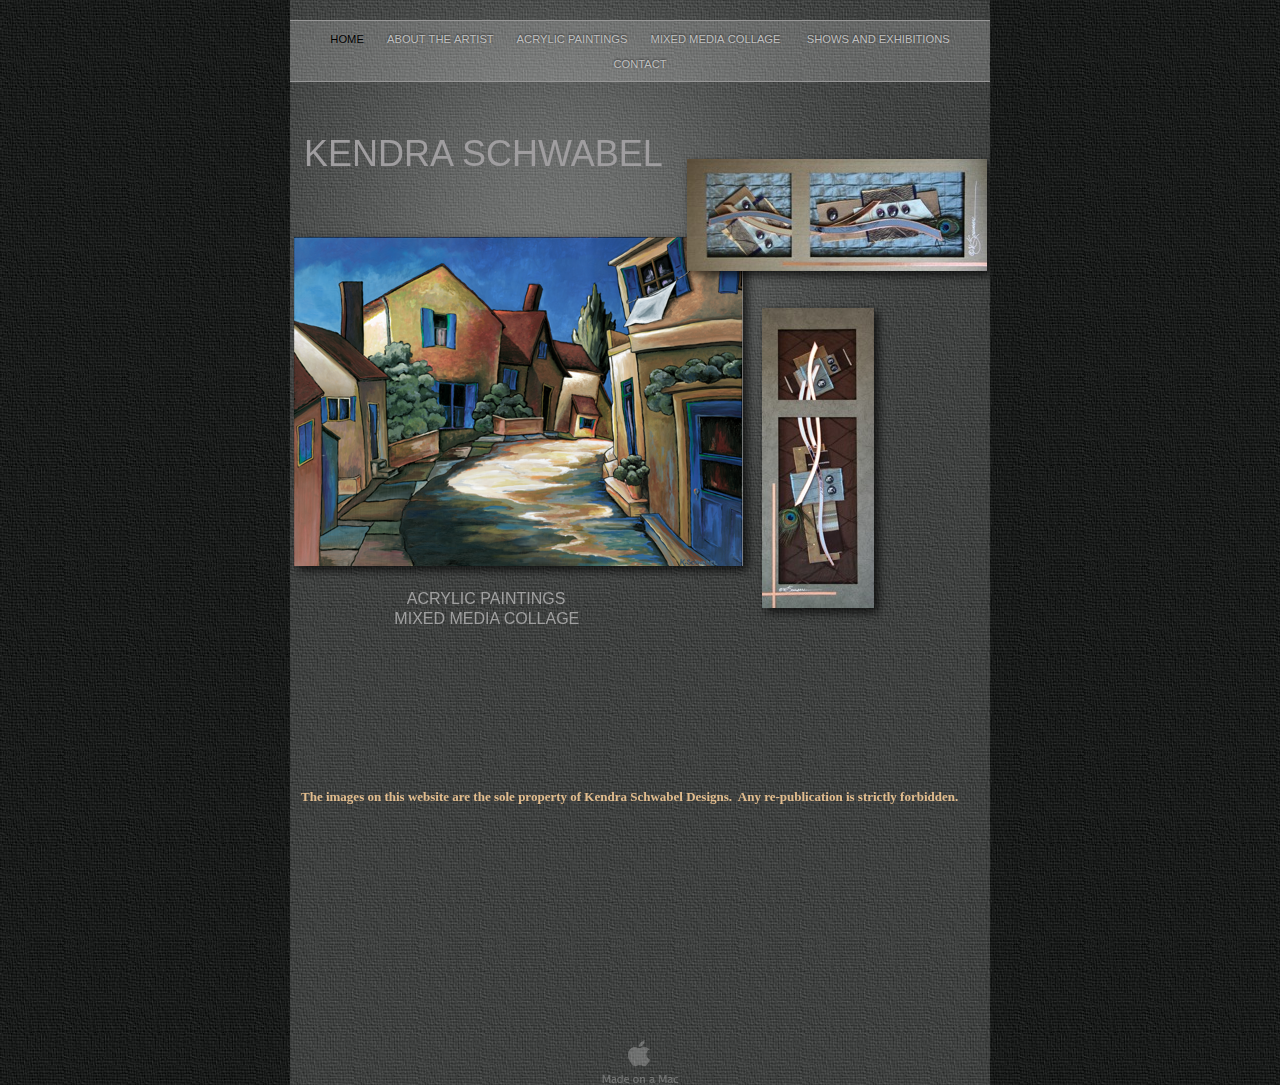
<file: index.html>
<?xml version="1.0" encoding="UTF-8"?><!DOCTYPE html PUBLIC "-//W3C//DTD XHTML 1.0 Transitional//EN" "http://www.w3.org/TR/xhtml1/DTD/xhtml1-transitional.dtd"><html xmlns="http://www.w3.org/1999/xhtml"><head><title></title><meta http-equiv="refresh" content="0;url= schwabel.com_kendra_/Home.html" /></head><body></body></html>
</file>
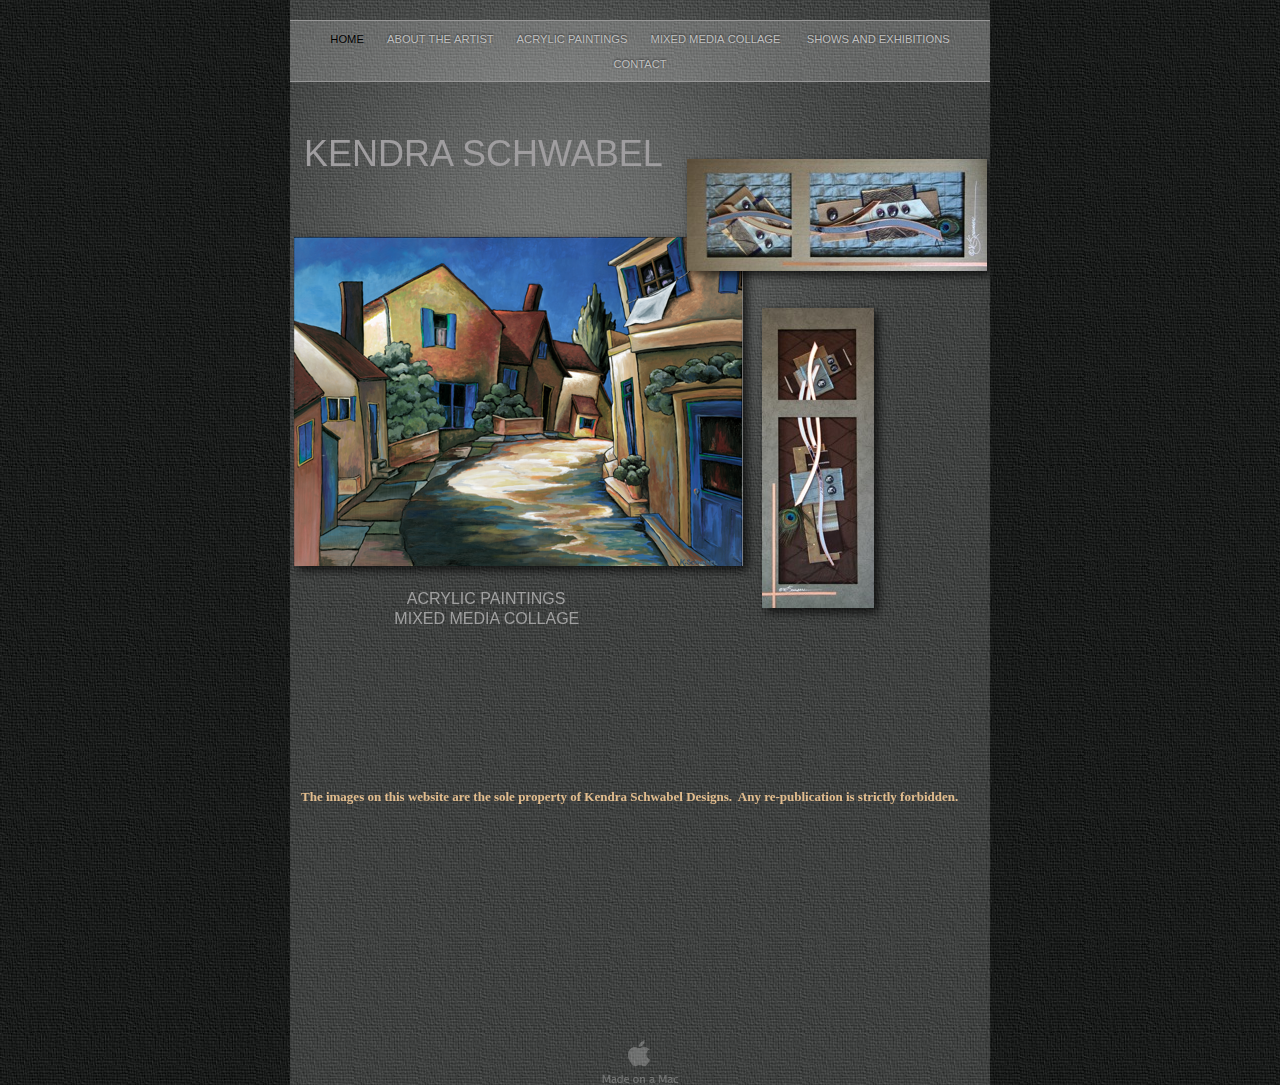
<file: schwabel.com_kendra_/index.html>
<?xml version="1.0" encoding="UTF-8"?><!DOCTYPE html PUBLIC "-//W3C//DTD XHTML 1.0 Transitional//EN" "http://www.w3.org/TR/xhtml1/DTD/xhtml1-transitional.dtd"><html xmlns="http://www.w3.org/1999/xhtml"><head><title></title><meta http-equiv="refresh" content="0;url= Home.html" /></head><body></body></html>
</file>
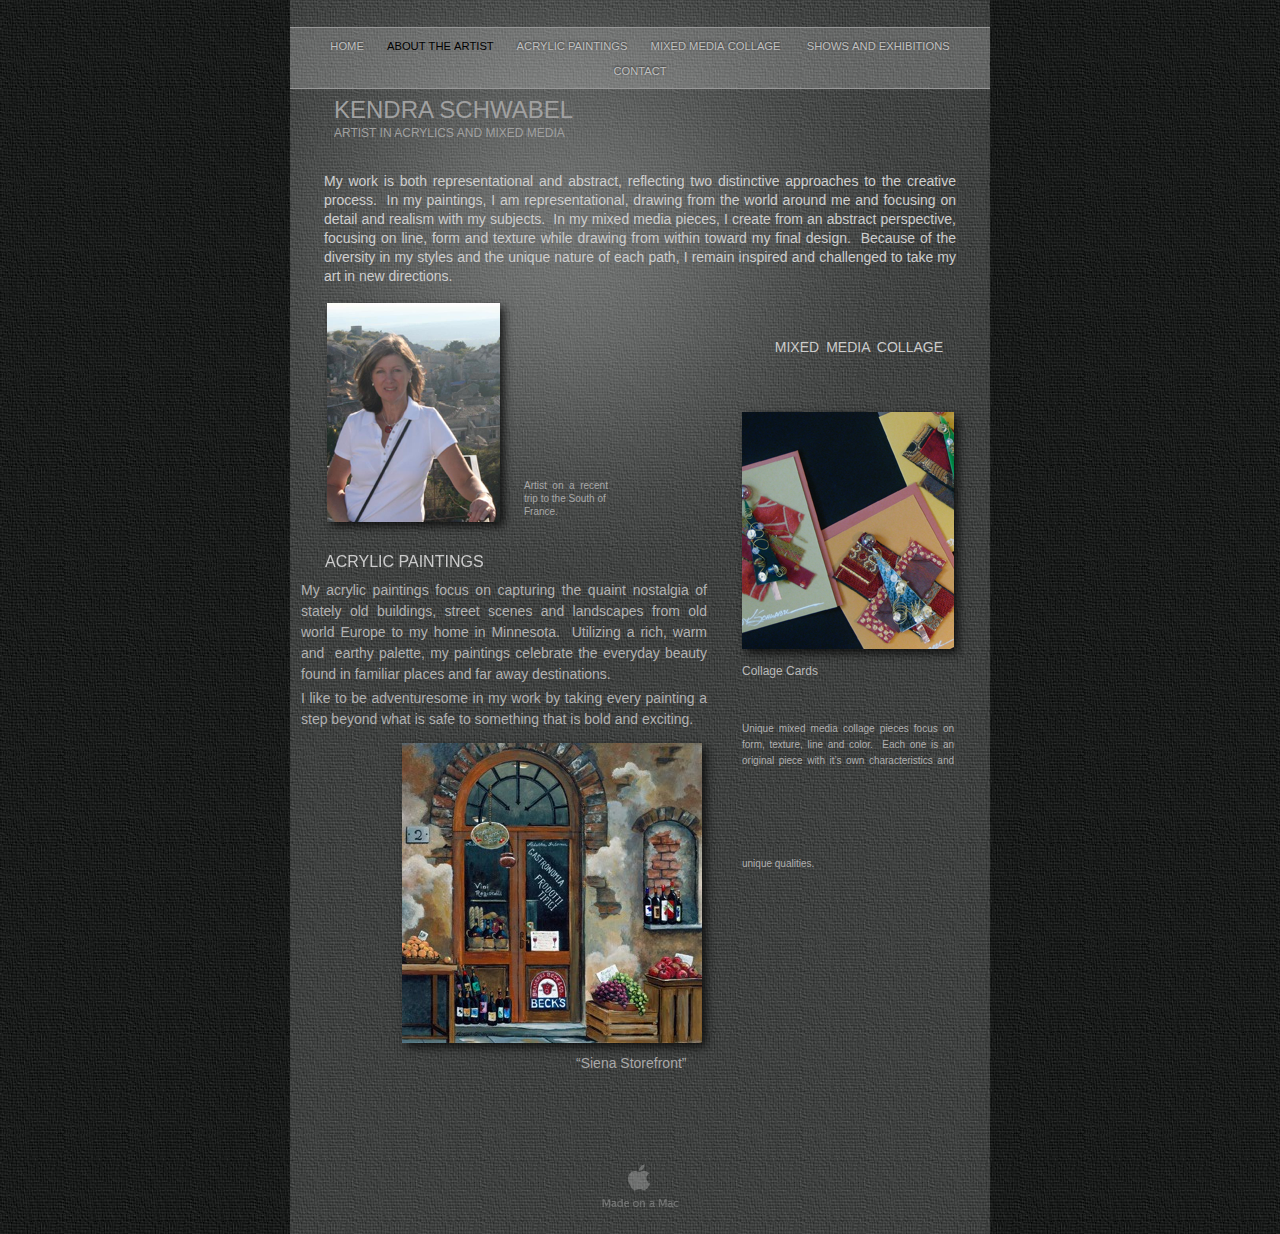
<file: schwabel.com_kendra_/About_The_Artist.html>
<?xml version="1.0" encoding="UTF-8"?>
<!DOCTYPE html PUBLIC "-//W3C//DTD XHTML 1.0 Transitional//EN" "http://www.w3.org/TR/xhtml1/DTD/xhtml1-transitional.dtd">


<html xmlns="http://www.w3.org/1999/xhtml" xml:lang="en" lang="en">
  <head>
    <meta http-equiv="Content-Type" content="text/html; charset=UTF-8" />
    <meta name="Generator" content="iWeb 3.0.4" />
    <meta name="iWeb-Build" content="local-build-20190720" />
    <meta http-equiv="X-UA-Compatible" content="IE=EmulateIE7" />
    <meta name="viewport" content="width=700" />
    <title>Kendra Schwabel
Artist in Acrylics and Mixed Media

</title>
    <link rel="stylesheet" type="text/css" media="screen,print" href="About_The_Artist_files/About_The_Artist.css" />
    <!--[if lt IE 8]><link rel='stylesheet' type='text/css' media='screen,print' href='About_The_Artist_files/About_The_ArtistIE.css'/><![endif]-->
    <!--[if gte IE 8]><link rel='stylesheet' type='text/css' media='screen,print' href='Media/IE8.css'/><![endif]-->
    <script type="text/javascript" src="Scripts/iWebSite.js"></script>
    <script type="text/javascript" src="Scripts/Widgets/SharedResources/WidgetCommon.js"></script>
    <script type="text/javascript" src="Scripts/Widgets/Navbar/navbar.js"></script>
    <script type="text/javascript" src="Scripts/iWebImage.js"></script>
    <script type="text/javascript" src="About_The_Artist_files/About_The_Artist.js"></script>
  </head>
  <body style="background: rgb(255, 255, 255) url(About_The_Artist_files/PhotoGray_browser_bg-2.jpg) repeat scroll top left; margin: 0pt; " onload="onPageLoad();" onunload="onPageUnload();">
    <div style="text-align: center; ">
      <div style="margin-bottom: 0px; margin-left: auto; margin-right: auto; margin-top: 0px; overflow: hidden; position: relative; word-wrap: break-word;  text-align: left; width: 700px; " id="body_content">
        <div style="background: transparent url(About_The_Artist_files/PhotoGray_bg_c-1.jpg) repeat scroll top left; width: 700px; ">
          <div style="margin-left: 0px; position: relative; width: 700px; z-index: 0; " id="nav_layer">
            <div style="height: 0px; line-height: 0px; " class="bumper"> </div>
            <div style="height: 700px; width: 700px;  height: 700px; left: 0px; position: absolute; top: -80px; width: 700px; z-index: 1; " class="tinyText style_SkipStroke">
              <img src="About_The_Artist_files/Darkroom_spotlight.jpg" alt="" style="border: none; height: 700px; width: 700px; " />
            </div>
            <div style="height: 1px; line-height: 1px; " class="tinyText"> </div>
            <div class="com-apple-iweb-widget-navbar flowDefining" id="widget0" style="margin-left: 0px; margin-top: 26px; opacity: 1.00; position: relative; width: 700px; z-index: 1; ">
    
              <div id="widget0-navbar" class="navbar">

      
                <div id="widget0-bg" class="navbar-bg">

        
                  <ul id="widget0-navbar-list" class="navbar-list">
 <li></li> 
</ul>
                  
      
</div>
                
    
</div>
            </div>
            <script type="text/javascript"><!--//--><![CDATA[//><!--
new NavBar('widget0', 'Scripts/Widgets/Navbar', 'Scripts/Widgets/SharedResources', '.', {"path-to-root": "", "navbar-css": ".navbar {\n\tfont-family: Futura, 'Trebuchet MS', sans-serif;\n\ttext-transform: uppercase;\n\tfont-size: .7em;\n\tcolor: #C1C1C1;\n\tline-height: 25px;\n\ttext-align: center;\n\tpadding: 0px;\n\tbackground-image: url(About_The_Artist_files\/PhotoGray_nav_bg.png);\n\t_background-image: url(About_The_Artist_files\/PhotoGray_nav_bg.jpg);\n\tbackground-repeat: repeat-y;\n\tborder-top: 1px solid #999;\n\tborder-bottom: 1px solid #999;\n}\n\n.navbar-bg {\n\tpadding: 6px 0px 4px 0px;\n}\n\n.navbar ul {\n\tlist-style: none;\n\tmargin: 0px;\n\tpadding: 0px 10px 0px 10px;\n}\n\n.navbar ul li {\n\tdisplay: inline; \n\tlist-style-type: none;\n\tmargin: 0px;\n\tpadding: 0px 10px 0px 10px;\n}\n\n\n.noncurrent-page  a:visited {\n\ttext-decoration: none;\n\tcolor: #C1C1C1;\n\ttext-shadow: 0px -1px 2px #333;\n}\n\n.noncurrent-page  a {\n\ttext-decoration: none;\n\tcolor: #C1C1C1;\n\ttext-shadow: 0px -1px 2px #333;\n}\n\n\n.noncurrent-page a:hover {\n\ttext-decoration: none;\n\tcolor: #EC001E;\n\ttext-shadow: 0px -1px 2px #333;\n}\n\n.current-page a\n{\n\ttext-decoration: none;\n\tcolor: #000;\n\ttext-shadow: 0px -1px 2px #7E7E7E;\n}\n\n.current-page a:visited\n{\n\ttext-decoration: none;\n\tcolor: #000;\n\ttext-shadow: 0px -1px 2px #7E7E7E;\n}\n\n", "current-page-GUID": "E13F90EB-CE1D-4F88-A739-7A9C585FE4BB", "isCollectionPage": "NO"});
//--><!]]></script>
            <div style="clear: both; height: 0px; line-height: 0px; " class="spacer"> </div>
          </div>
          <div style="height: 83px; margin-left: 0px; position: relative; width: 700px; z-index: 10; " id="header_layer">
            <div style="height: 0px; line-height: 0px; " class="bumper"> </div>
            <div id="id1" style="height: 82px; left: 40px; position: absolute; top: 1px; width: 514px; z-index: 1; " class="style_SkipStroke_1 shape-with-text">
              <div class="text-content style_External_514_82" style="padding: 0px; ">
                <div class="style">
                  <p style="padding-top: 0pt; " class="paragraph_style">Kendra Schwabel<br /></p>
                  <p class="paragraph_style_1">Artist in Acrylics and Mixed Media<br /></p>
                  <p class="paragraph_style_1"><br /></p>
                </div>
              </div>
            </div>
          </div>
          <div style="margin-left: 0px; position: relative; width: 700px; z-index: 5; " id="body_layer">
            <div style="height: 0px; line-height: 0px; " class="bumper"> </div>
            <div style="height: 1px; line-height: 1px; " class="tinyText"> </div>
            <div style="margin-left: 7px; margin-top: 403px; position: relative; width: 414px; z-index: 1; " class="style_SkipStroke_2 shape-with-text flowDefining">
              <div class="text-content Normal_External_414_505" style="padding: 0px; ">
                <div class="Normal">
                  <p style="padding-top: 0pt; " class="paragraph_style_2">My acrylic paintings focus on capturing the quaint nostalgia of stately old buildings, street scenes and landscapes from old world Europe to my home in Minnesota.  Utilizing a rich, warm and  earthy palette, my paintings celebrate the everyday beauty found in familiar places and far away destinations.<br /></p>
                  <p class="paragraph_style_2">I like to be adventuresome in my work by taking every painting a step beyond what is safe to something that is bold and exciting.    <br /></p>
                  <p class="paragraph_style_2"><br /></p>
                  <p class="paragraph_style_2">                                  <br /></p>
                  <p style="padding-bottom: 0pt; " class="paragraph_style_2">                                     </p>
                </div>
                <div style="height: 255px; line-height: 255px; " class="tinyText"> </div>
              </div>
            </div>
            


            <div style="height: 219px; width: 173px;  height: 219px; left: 37px; position: absolute; top: 131px; width: 173px; z-index: 1; " class="tinyText shadow_0">
              <div style="position: relative; width: 173px; ">
                <img src="About_The_Artist_files/shapeimage_1.png" alt="" style="height: 219px; left: 0px; position: absolute; top: 0px; width: 173px; " />
              </div>
            </div>
            


            <div id="id2" style="height: 29px; left: 31px; position: absolute; top: 375px; width: 170px; z-index: 1; " class="style_SkipStroke_3 shape-with-text">
              <div class="text-content graphic_shape_layout_style_default_External_170_29" style="padding: 0px; ">
                <div class="graphic_shape_layout_style_default">
                  <p style="padding-bottom: 0pt; padding-top: 0pt; " class="Title">Acrylic Paintings</p>
                </div>
              </div>
            </div>
            


            <div id="id3" style="height: 51px; left: 230px; position: absolute; top: 303px; width: 100px; z-index: 1; " class="style_SkipStroke_4 shape-with-text">
              <div class="text-content graphic_textbox_layout_style_default_External_100_51" style="padding: 0px; ">
                <div class="graphic_textbox_layout_style_default">
                  <p style="padding-bottom: 0pt; padding-top: 0pt; " class="paragraph_style_3">Artist  on  a  recent trip to the South of France.</p>
                </div>
              </div>
            </div>
            


            <div id="id5" style="height: 100px; left: 300px; position: absolute; top: 656px; width: 100px; z-index: 1; " class="style_SkipStroke_4 shape-with-text">
              <div class="text-content graphic_textbox_layout_style_default_External_100_100" style="padding: 0px; ">
                <div class="graphic_textbox_layout_style_default">
                  <div class="paragraph Free_Form" style="padding-bottom: 0pt; padding-top: 0pt; "><div id="id4" style="height: 92px; position: relative; width: 92px; " class="style_SkipStroke_4 shape-with-text inline-block"><div class="text-content graphic_textbox_layout_style_default_External_92_92" style="padding: 0px; "><div class="graphic_textbox_layout_style_default"></div></div></div></div>
                </div>
                <div style="clear: both; height: 0px; line-height: 0px; " class="tinyText"> </div>
              </div>
            </div>
            


            <div id="id7" style="height: 100px; left: 518px; position: absolute; top: 401px; width: 100px; z-index: 1; " class="style_SkipStroke_4 shape-with-text">
              <div class="text-content graphic_textbox_layout_style_default_External_100_100" style="padding: 0px; ">
                <div class="graphic_textbox_layout_style_default">
                  <div class="paragraph Free_Form" style="padding-bottom: 0pt; padding-top: 0pt; "><div id="id6" style="height: 92px; position: relative; width: 92px; " class="style_SkipStroke_4 shape-with-text inline-block"><div class="text-content graphic_textbox_layout_style_default_External_92_92" style="padding: 0px; "><div class="graphic_textbox_layout_style_default"></div></div></div></div>
                </div>
                <div style="clear: both; height: 0px; line-height: 0px; " class="tinyText"> </div>
              </div>
            </div>
            


            <div id="id9" style="height: 688px; left: 448px; position: absolute; top: 122px; width: 220px; z-index: 1; " class="style_SkipStroke_4 shape-with-text">
              <div class="text-content graphic_textbox_layout_style_default_External_220_688" style="padding: 0px; ">
                <div class="graphic_textbox_layout_style_default">
                  <p style="padding-top: 0pt; " class="paragraph_style_4"><br /></p>
                  <p class="paragraph_style_5"><br /></p>
                  <p class="paragraph_style_6">     <span style="line-height: 25px; " class="style_1">MIXED MEDIA COLLAGE</span><span style="line-height: 22px; " class="style_2"> </span><span style="line-height: 22px; " class="style_3">  </span>         <br /></p>
                  <p class="paragraph_style_5"><br /></p>
                  <div class="paragraph paragraph_style_6"><div style="height: 237px; width: 212px;  clear: right; float: right; height: 237px; margin: 12px 0px 12px 12px; position: relative; width: 212px; " class="tinyText inline-block shadow_1"><div style="position: relative; width: 212px; "><img src="About_The_Artist_files/shapeimage_2.png" alt="" style="height: 237px; left: 0px; position: absolute; top: 0px; width: 212px; " /></div></div>Collage Cards<br /></div>
                  <p class="paragraph_style_6"><br /></p>
                  <p class="paragraph_style_6"><br /></p>
                  <div class="paragraph paragraph_style_7" style="padding-bottom: 0pt; "><span class="style_4">Unique mixed media collage pieces focus on form, texture, line and color.  Each one is an original piece with it’s own characteristics and unique qualities.</span> <div id="id8" style="height: 100px; position: relative; width: 100px; " class="style_SkipStroke_4 shape-with-text inline-block"><div class="text-content graphic_textbox_layout_style_default_External_100_100" style="padding: 0px; "><div class="graphic_textbox_layout_style_default"></div></div></div></div>
                </div>
                <div style="clear: both; height: 0px; line-height: 0px; " class="tinyText"> </div>
              </div>
            </div>
            


            <div id="id10" style="height: 100px; left: 300px; position: absolute; top: 29px; width: 100px; z-index: 1; " class="style_SkipStroke_4 shape-with-text">
              <div class="text-content graphic_textbox_layout_style_default_External_100_100" style="padding: 0px; ">
                <div class="graphic_textbox_layout_style_default"></div>
              </div>
            </div>
            


            <div id="id11" style="height: 122px; left: 30px; position: absolute; top: -4px; width: 640px; z-index: 1; " class="style_SkipStroke_4 shape-with-text">
              <div class="text-content graphic_textbox_layout_style_default_External_640_122" style="padding: 0px; ">
                <div class="graphic_textbox_layout_style_default">
                  <p style="padding-bottom: 0pt; padding-top: 0pt; " class="paragraph_style_8">My work is both representational and abstract, reflecting two distinctive approaches to the creative process.  In my paintings, I am representational, drawing from the world around me and focusing on detail and realism with my subjects.  In my mixed media pieces, I create from an abstract perspective, focusing on line, form and texture while drawing from within toward my final design.  Because of the diversity in my styles and the unique nature of each path, I remain inspired and challenged to take my art in new directions.</p>
                </div>
              </div>
            </div>
            


            <div id="id12" style="height: 100px; left: 338px; position: absolute; top: 151px; width: 100px; z-index: 1; " class="style_SkipStroke_4 shape-with-text">
              <div class="text-content graphic_textbox_layout_style_default_External_100_100" style="padding: 0px; ">
                <div class="graphic_textbox_layout_style_default"></div>
              </div>
            </div>
            


            <div id="id13" style="height: 100px; left: 300px; position: absolute; top: 687px; width: 100px; z-index: 1; " class="style_SkipStroke_4 shape-with-text">
              <div class="text-content graphic_textbox_layout_style_default_External_100_100" style="padding: 0px; ">
                <div class="graphic_textbox_layout_style_default"></div>
              </div>
            </div>
            


            <div id="id14" style="height: 100px; left: 310px; position: absolute; top: 697px; width: 100px; z-index: 1; " class="style_SkipStroke_4 shape-with-text">
              <div class="text-content graphic_textbox_layout_style_default_External_100_100" style="padding: 0px; ">
                <div class="graphic_textbox_layout_style_default"></div>
              </div>
            </div>
            


            <div id="id15" style="height: 100px; left: 455px; position: absolute; top: 531px; width: 100px; z-index: 1; " class="style_SkipStroke_4 shape-with-text">
              <div class="text-content graphic_textbox_layout_style_default_External_100_100" style="padding: 0px; ">
                <div class="graphic_textbox_layout_style_default"></div>
              </div>
            </div>
            


            <div id="id16" style="height: 54px; left: 282px; position: absolute; top: 878px; width: 176px; z-index: 1; " class="style_SkipStroke_4 shape-with-text">
              <div class="text-content graphic_textbox_layout_style_default_External_176_54" style="padding: 0px; ">
                <div class="graphic_textbox_layout_style_default">
                  <p style="padding-bottom: 0pt; padding-top: 0pt; " class="paragraph_style_9">“Siena Storefront”</p>
                </div>
              </div>
            </div>
            


            <div style="height: 300px; width: 300px;  height: 300px; left: 112px; position: absolute; top: 571px; width: 300px; z-index: 1; " class="tinyText style_SkipStroke_5 stroke_0 shadow_2">
              <img src="About_The_Artist_files/SienaStore%20.jpg" alt="" style="border: none; height: 300px; width: 300px; " />
            </div>
            <div style="height: 23px; line-height: 23px; " class="spacer"> </div>
          </div>
          <div style="height: 150px; margin-left: 0px; position: relative; width: 700px; z-index: 15; " id="footer_layer">
            <div style="height: 0px; line-height: 0px; " class="bumper"> </div>
            <a href="http://apple.com/mac" title="http://apple.com/mac"><img src="About_The_Artist_files/mwmac_white.png" alt="Made on a Mac" style="border: none; height: 50px; left: 280px; opacity: 0.25; position: absolute; top: 75px; width: 139px; z-index: 1; " id="id17" />

</a>
          </div>
        </div>
      </div>
    </div>
  </body>
</html>
</file>
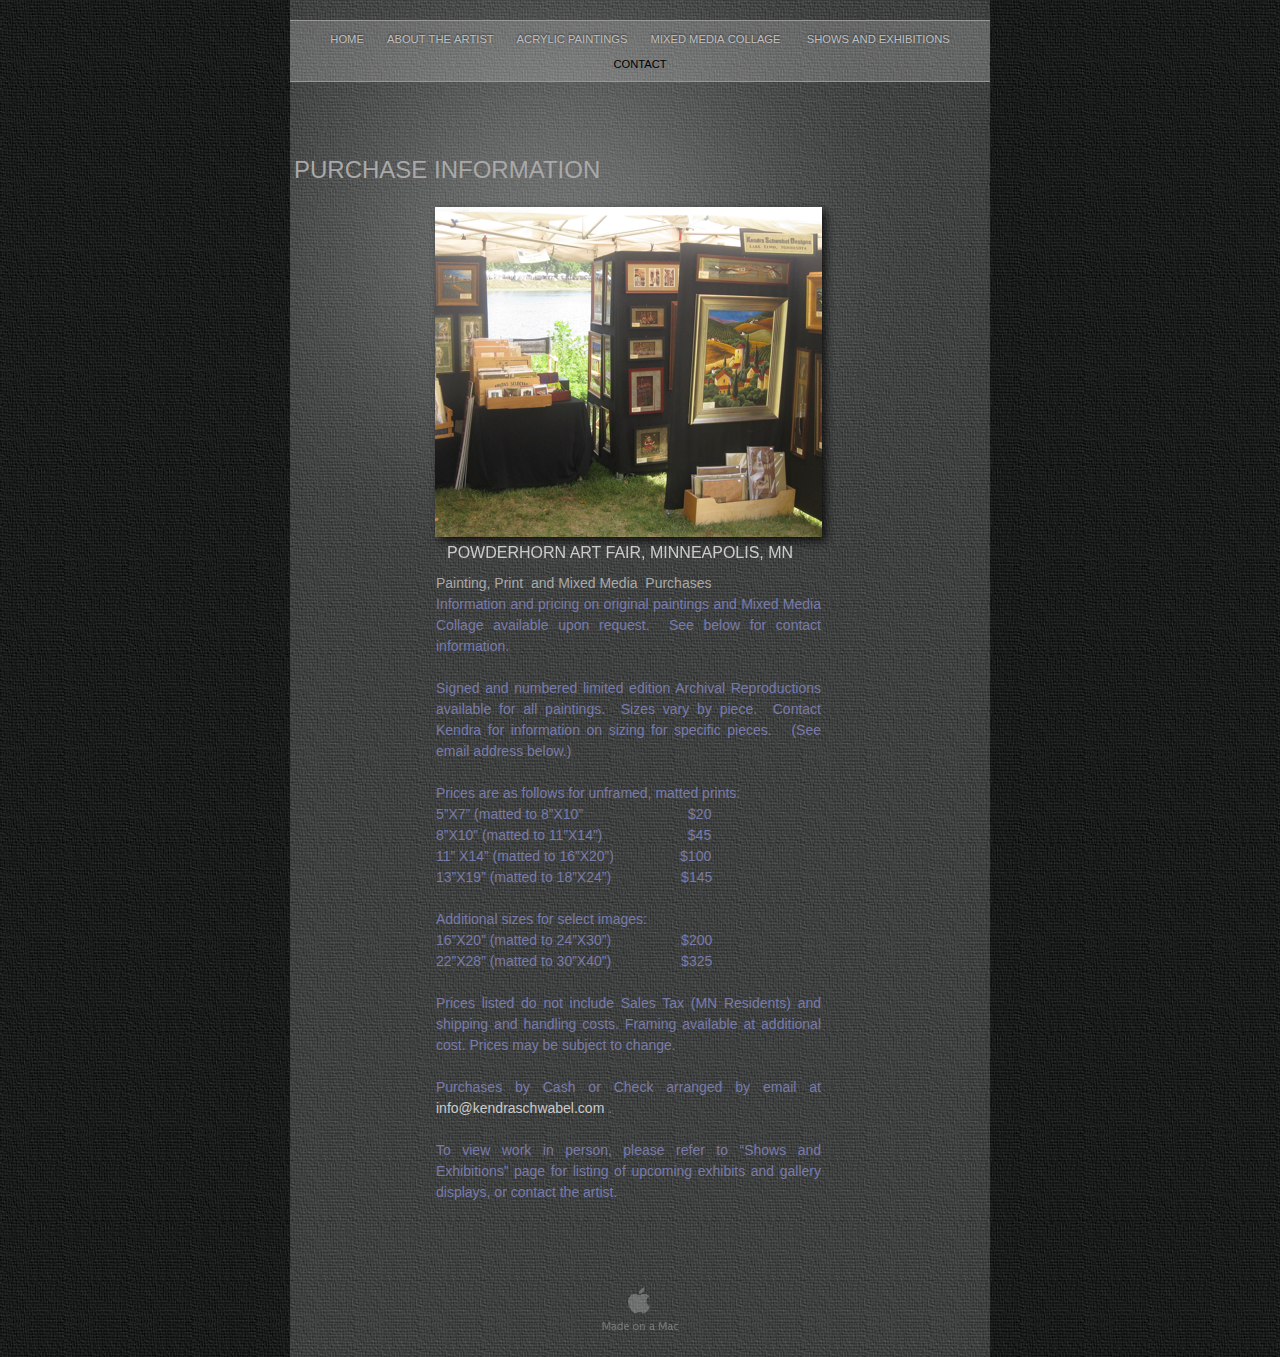
<file: schwabel.com_kendra_/Contact.html>
<?xml version="1.0" encoding="UTF-8"?>
<!DOCTYPE html PUBLIC "-//W3C//DTD XHTML 1.0 Transitional//EN" "http://www.w3.org/TR/xhtml1/DTD/xhtml1-transitional.dtd">


<html xmlns="http://www.w3.org/1999/xhtml" xml:lang="en" lang="en">
  <head>
    <meta http-equiv="Content-Type" content="text/html; charset=UTF-8" />
    <meta name="Generator" content="iWeb 3.0.4" />
    <meta name="iWeb-Build" content="local-build-20190720" />
    <meta http-equiv="X-UA-Compatible" content="IE=EmulateIE7" />
    <meta name="viewport" content="width=700" />
    <title>Purchase information</title>
    <link rel="stylesheet" type="text/css" media="screen,print" href="Contact_files/Contact.css" />
    <!--[if lt IE 8]><link rel='stylesheet' type='text/css' media='screen,print' href='Contact_files/ContactIE.css'/><![endif]-->
    <!--[if gte IE 8]><link rel='stylesheet' type='text/css' media='screen,print' href='Media/IE8.css'/><![endif]-->
    <script type="text/javascript" src="Scripts/iWebSite.js"></script>
    <script type="text/javascript" src="Scripts/Widgets/SharedResources/WidgetCommon.js"></script>
    <script type="text/javascript" src="Scripts/Widgets/Navbar/navbar.js"></script>
    <script type="text/javascript" src="Scripts/iWebImage.js"></script>
    <script type="text/javascript" src="Contact_files/Contact.js"></script>
  </head>
  <body style="background: rgb(255, 255, 255) url(Contact_files/PhotoGray_browser_bg-2.jpg) repeat scroll top left; margin: 0pt; " onload="onPageLoad();" onunload="onPageUnload();">
    <div style="text-align: center; ">
      <div style="margin-bottom: 0px; margin-left: auto; margin-right: auto; margin-top: 0px; overflow: hidden; position: relative; word-wrap: break-word;  text-align: left; width: 700px; " id="body_content">
        <div style="background: transparent url(Contact_files/PhotoGray_bg_c-1.jpg) repeat scroll top left; width: 700px; ">
          <div style="margin-left: 0px; position: relative; width: 700px; z-index: 0; " id="nav_layer">
            <div style="height: 0px; line-height: 0px; " class="bumper"> </div>
            <div style="height: 700px; width: 700px;  height: 700px; left: 0px; position: absolute; top: -80px; width: 700px; z-index: 1; " class="tinyText style_SkipStroke">
              <img src="Contact_files/Darkroom_spotlight.jpg" alt="" style="border: none; height: 700px; width: 700px; " />
            </div>
            <div style="height: 1px; line-height: 1px; " class="tinyText"> </div>
            <div class="com-apple-iweb-widget-navbar flowDefining" id="widget0" style="margin-left: 0px; margin-top: 19px; opacity: 1.00; position: relative; width: 700px; z-index: 1; ">
    
              <div id="widget0-navbar" class="navbar">

      
                <div id="widget0-bg" class="navbar-bg">

        
                  <ul id="widget0-navbar-list" class="navbar-list">
 <li></li> 
</ul>
                  
      
</div>
                
    
</div>
            </div>
            <script type="text/javascript"><!--//--><![CDATA[//><!--
new NavBar('widget0', 'Scripts/Widgets/Navbar', 'Scripts/Widgets/SharedResources', '.', {"path-to-root": "", "navbar-css": ".navbar {\n\tfont-family: Futura, 'Trebuchet MS', sans-serif;\n\ttext-transform: uppercase;\n\tfont-size: .7em;\n\tcolor: #C1C1C1;\n\tline-height: 25px;\n\ttext-align: center;\n\tpadding: 0px;\n\tbackground-image: url(Contact_files\/PhotoGray_nav_bg.png);\n\t_background-image: url(Contact_files\/PhotoGray_nav_bg.jpg);\n\tbackground-repeat: repeat-y;\n\tborder-top: 1px solid #999;\n\tborder-bottom: 1px solid #999;\n}\n\n.navbar-bg {\n\tpadding: 6px 0px 4px 0px;\n}\n\n.navbar ul {\n\tlist-style: none;\n\tmargin: 0px;\n\tpadding: 0px 10px 0px 10px;\n}\n\n.navbar ul li {\n\tdisplay: inline; \n\tlist-style-type: none;\n\tmargin: 0px;\n\tpadding: 0px 10px 0px 10px;\n}\n\n\n.noncurrent-page  a:visited {\n\ttext-decoration: none;\n\tcolor: #C1C1C1;\n\ttext-shadow: 0px -1px 2px #333;\n}\n\n.noncurrent-page  a {\n\ttext-decoration: none;\n\tcolor: #C1C1C1;\n\ttext-shadow: 0px -1px 2px #333;\n}\n\n\n.noncurrent-page a:hover {\n\ttext-decoration: none;\n\tcolor: #EC001E;\n\ttext-shadow: 0px -1px 2px #333;\n}\n\n.current-page a\n{\n\ttext-decoration: none;\n\tcolor: #000;\n\ttext-shadow: 0px -1px 2px #7E7E7E;\n}\n\n.current-page a:visited\n{\n\ttext-decoration: none;\n\tcolor: #000;\n\ttext-shadow: 0px -1px 2px #7E7E7E;\n}\n\n", "current-page-GUID": "899DFF4A-11B3-4D03-BEAB-EF75D33936A5", "isCollectionPage": "NO"});
//--><!]]></script>
            <div style="clear: both; height: 0px; line-height: 0px; " class="spacer"> </div>
          </div>
          <div style="height: 107px; margin-left: 0px; position: relative; width: 700px; z-index: 10; " id="header_layer">
            <div style="height: 0px; line-height: 0px; " class="bumper"> </div>
            <div id="id1" style="height: 39px; left: 0px; position: absolute; top: 68px; width: 554px; z-index: 1; " class="style_SkipStroke_1 shape-with-text">
              <div class="text-content style_External_554_39" style="padding: 0px; ">
                <div class="style">
                  <p style="padding-bottom: 0pt; padding-top: 0pt; " class="paragraph_style">Purchase information</p>
                </div>
              </div>
            </div>
          </div>
          <div style="margin-left: 0px; position: relative; width: 700px; z-index: 5; " id="body_layer">
            <div style="height: 0px; line-height: 0px; " class="bumper"> </div>
            <div style="height: 1px; line-height: 1px; " class="tinyText"> </div>
            <div style="margin-left: 142px; margin-top: 379px; position: relative; width: 393px; z-index: 1; " class="style_SkipStroke_2 shape-with-text flowDefining">
              <div class="text-content style_External_393_635" style="padding: 0px; ">
                <div class="style">
                  <p style="padding-top: 0pt; " class="paragraph_style_1">Painting, Print  and Mixed Media  Purchases<br /></p>
                  <p class="paragraph_style_2">Information and pricing on original paintings and Mixed Media Collage available upon request.  See below for contact information.<br /></p>
                  <p class="paragraph_style_2"><br /></p>
                  <p class="paragraph_style_2">Signed and numbered limited edition Archival Reproductions available for all paintings.  Sizes vary by piece.  Contact Kendra for information on sizing for specific pieces.   (See email address below.)<br /></p>
                  <p class="paragraph_style_2"><br /></p>
                  <p class="paragraph_style_2">Prices are as follows for unframed, matted prints:<br /></p>
                  <p class="paragraph_style_2">5”X7” (matted to 8”X10”                           $20<br /></p>
                  <p class="paragraph_style_2">8”X10” (matted to 11”X14”)                      $45<br /></p>
                  <p class="paragraph_style_2">11” X14” (matted to 16”X20”)                 $100<br /></p>
                  <p class="paragraph_style_2">13”X19” (matted to 18”X24”)                  $145<br /></p>
                  <p class="paragraph_style_2"><br /></p>
                  <p class="paragraph_style_2">Additional sizes for select images:<br /></p>
                  <p class="paragraph_style_2">16”X20” (matted to 24”X30”)                  $200<br /></p>
                  <p class="paragraph_style_2">22”X28” (matted to 30”X40”)                  $325<br /></p>
                  <p class="paragraph_style_2"><br /></p>
                  <p class="paragraph_style_2">Prices listed do not include Sales Tax (MN Residents) and shipping and handling costs. Framing available at additional cost. Prices may be subject to change. <br /></p>
                  <p class="paragraph_style_2"><br /></p>
                  <p class="paragraph_style_2">Purchases by Cash or Check arranged by email at <a title="mailto:info@kendraschwabel.com?subject=" href="mailto:info@kendraschwabel.com?subject=">info@kendraschwabel.com</a> .<br /></p>
                  <p class="paragraph_style_2"><br /></p>
                  <p style="padding-bottom: 0pt; " class="paragraph_style_2">To view work in person, please refer to “Shows and Exhibitions” page for listing of upcoming exhibits and gallery displays, or contact the artist.   </p>
                </div>
              </div>
            </div>
            


            <div style="height: 330px; width: 387px;  height: 330px; left: 145px; position: absolute; top: 18px; width: 387px; z-index: 1; " class="tinyText stroke_0 shadow_0">
              <div style="position: relative; width: 387px; ">
                <img src="Contact_files/shapeimage_1.png" alt="" style="height: 330px; left: 0px; position: absolute; top: 0px; width: 387px; " />
              </div>
            </div>
            


            <div id="id2" style="height: 29px; left: 153px; position: absolute; top: 349px; width: 393px; z-index: 1; " class="style_SkipStroke_3 shape-with-text">
              <div class="text-content graphic_shape_layout_style_default_External_393_29" style="padding: 0px; ">
                <div class="graphic_shape_layout_style_default">
                  <p style="padding-bottom: 0pt; padding-top: 0pt; " class="Title">Powderhorn Art Fair, Minneapolis, MN</p>
                </div>
              </div>
            </div>
            


            <div id="id3" style="height: 100px; left: 300px; position: absolute; top: 143px; width: 100px; z-index: 1; " class="style_SkipStroke_4 shape-with-text">
              <div class="text-content graphic_textbox_layout_style_default_External_100_100" style="padding: 0px; ">
                <div class="graphic_textbox_layout_style_default"></div>
              </div>
            </div>
            


            <div id="id4" style="height: 100px; left: 310px; position: absolute; top: 153px; width: 100px; z-index: 1; " class="style_SkipStroke_4 shape-with-text">
              <div class="text-content graphic_textbox_layout_style_default_External_100_100" style="padding: 0px; ">
                <div class="graphic_textbox_layout_style_default"></div>
              </div>
            </div>
            <div style="height: 0px; line-height: 0px; " class="spacer"> </div>
          </div>
          <div style="height: 150px; margin-left: 0px; position: relative; width: 700px; z-index: 15; " id="footer_layer">
            <div style="height: 0px; line-height: 0px; " class="bumper"> </div>
            <a href="http://apple.com/mac" title="http://apple.com/mac"><img src="Contact_files/mwmac_white.png" alt="Made on a Mac" style="border: none; height: 50px; left: 280px; opacity: 0.25; position: absolute; top: 75px; width: 139px; z-index: 1; " id="id5" />

</a>
          </div>
        </div>
      </div>
    </div>
  </body>
</html>
</file>
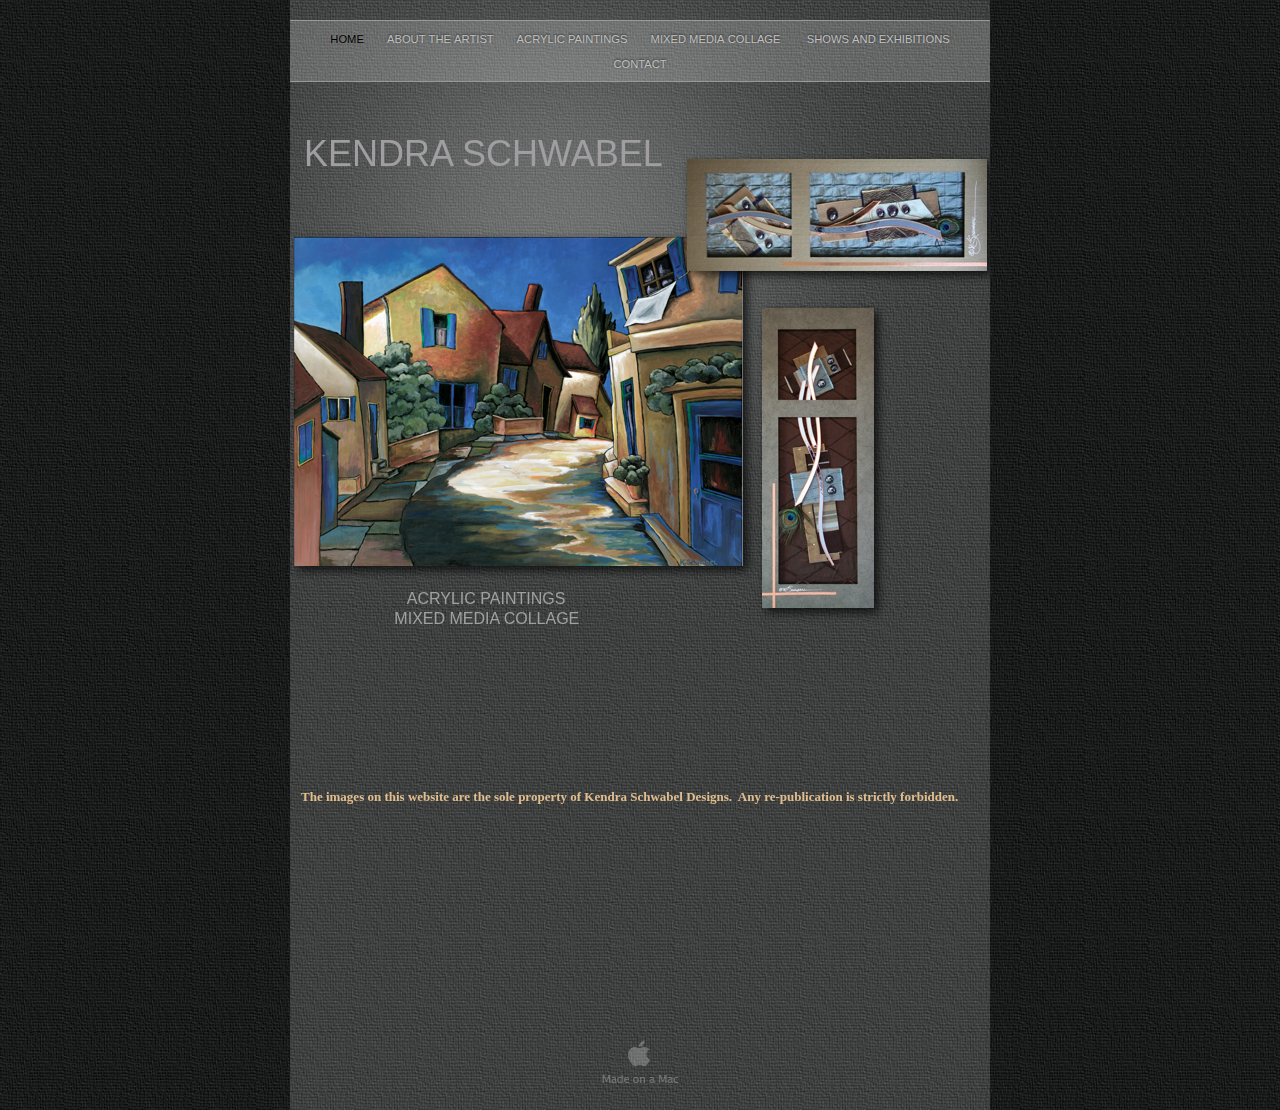
<file: schwabel.com_kendra_/Home.html>
<?xml version="1.0" encoding="UTF-8"?>
<!DOCTYPE html PUBLIC "-//W3C//DTD XHTML 1.0 Transitional//EN" "http://www.w3.org/TR/xhtml1/DTD/xhtml1-transitional.dtd">


<html xmlns="http://www.w3.org/1999/xhtml" xml:lang="en" lang="en">
  <head>
    <meta http-equiv="Content-Type" content="text/html; charset=UTF-8" />
    <meta name="Generator" content="iWeb 3.0.4" />
    <meta name="iWeb-Build" content="local-build-20190720" />
    <meta http-equiv="X-UA-Compatible" content="IE=EmulateIE7" />
    <meta name="viewport" content="width=700" />
    <title>kendra schwabel </title>
    <link rel="stylesheet" type="text/css" media="screen,print" href="Home_files/Home.css" />
    <!--[if lt IE 8]><link rel='stylesheet' type='text/css' media='screen,print' href='Home_files/HomeIE.css'/><![endif]-->
    <!--[if gte IE 8]><link rel='stylesheet' type='text/css' media='screen,print' href='Media/IE8.css'/><![endif]-->
    <script type="text/javascript" src="Scripts/iWebSite.js"></script>
    <script type="text/javascript" src="Scripts/Widgets/SharedResources/WidgetCommon.js"></script>
    <script type="text/javascript" src="Scripts/Widgets/Navbar/navbar.js"></script>
    <script type="text/javascript" src="Scripts/iWebImage.js"></script>
    <script type="text/javascript" src="Home_files/Home.js"></script>
  </head>
  <body style="background: rgb(255, 255, 255) url(Home_files/PhotoGray_browser_bg-2.jpg) repeat scroll top left; margin: 0pt; " onload="onPageLoad();" onunload="onPageUnload();">
    <div style="text-align: center; ">
      <div style="margin-bottom: 0px; margin-left: auto; margin-right: auto; margin-top: 0px; overflow: hidden; position: relative; word-wrap: break-word;  text-align: left; width: 700px; " id="body_content">
        <div style="background: transparent url(Home_files/PhotoGray_bg_c-1.jpg) repeat scroll top left; width: 700px; ">
          <div style="margin-left: 0px; position: relative; width: 700px; z-index: 0; " id="nav_layer">
            <div style="height: 0px; line-height: 0px; " class="bumper"> </div>
            <div style="height: 700px; width: 700px;  height: 700px; left: 0px; position: absolute; top: -80px; width: 700px; z-index: 1; " class="tinyText style_SkipStroke">
              <img src="Home_files/Darkroom_spotlight.jpg" alt="" style="border: none; height: 700px; width: 700px; " />
            </div>
            <div style="height: 1px; line-height: 1px; " class="tinyText"> </div>
            <div class="com-apple-iweb-widget-navbar flowDefining" id="widget0" style="margin-left: 0px; margin-top: 19px; opacity: 1.00; position: relative; width: 700px; z-index: 1; ">
    
              <div id="widget0-navbar" class="navbar">

      
                <div id="widget0-bg" class="navbar-bg">

        
                  <ul id="widget0-navbar-list" class="navbar-list">
 <li></li> 
</ul>
                  
      
</div>
                
    
</div>
            </div>
            <script type="text/javascript"><!--//--><![CDATA[//><!--
new NavBar('widget0', 'Scripts/Widgets/Navbar', 'Scripts/Widgets/SharedResources', '.', {"path-to-root": "", "navbar-css": ".navbar {\n\tfont-family: Futura, 'Trebuchet MS', sans-serif;\n\ttext-transform: uppercase;\n\tfont-size: .7em;\n\tcolor: #C1C1C1;\n\tline-height: 25px;\n\ttext-align: center;\n\tpadding: 0px;\n\tbackground-image: url(Home_files\/PhotoGray_nav_bg.png);\n\t_background-image: url(Home_files\/PhotoGray_nav_bg.jpg);\n\tbackground-repeat: repeat-y;\n\tborder-top: 1px solid #999;\n\tborder-bottom: 1px solid #999;\n}\n\n.navbar-bg {\n\tpadding: 6px 0px 4px 0px;\n}\n\n.navbar ul {\n\tlist-style: none;\n\tmargin: 0px;\n\tpadding: 0px 10px 0px 10px;\n}\n\n.navbar ul li {\n\tdisplay: inline; \n\tlist-style-type: none;\n\tmargin: 0px;\n\tpadding: 0px 10px 0px 10px;\n}\n\n\n.noncurrent-page  a:visited {\n\ttext-decoration: none;\n\tcolor: #C1C1C1;\n\ttext-shadow: 0px -1px 2px #333;\n}\n\n.noncurrent-page  a {\n\ttext-decoration: none;\n\tcolor: #C1C1C1;\n\ttext-shadow: 0px -1px 2px #333;\n}\n\n\n.noncurrent-page a:hover {\n\ttext-decoration: none;\n\tcolor: #EC001E;\n\ttext-shadow: 0px -1px 2px #333;\n}\n\n.current-page a\n{\n\ttext-decoration: none;\n\tcolor: #000;\n\ttext-shadow: 0px -1px 2px #7E7E7E;\n}\n\n.current-page a:visited\n{\n\ttext-decoration: none;\n\tcolor: #000;\n\ttext-shadow: 0px -1px 2px #7E7E7E;\n}\n\n", "current-page-GUID": "EB3835A4-32C7-41C0-BC16-3E2901FFBD6E", "isCollectionPage": "NO"});
//--><!]]></script>
            <div style="clear: both; height: 0px; line-height: 0px; " class="spacer"> </div>
          </div>
          <div style="height: 108px; margin-left: 0px; position: relative; width: 700px; z-index: 10; " id="header_layer">
            <div style="height: 0px; line-height: 0px; " class="bumper"> </div>
            <div id="id1" style="height: 62px; left: 10px; position: absolute; top: 46px; width: 640px; z-index: 1; " class="style_SkipStroke_1 shape-with-text">
              <div class="text-content style_External_640_62" style="padding: 0px; ">
                <div class="style">
                  <p style="padding-bottom: 0pt; padding-top: 0pt; " class="paragraph_style">kendra schwabel </p>
                </div>
              </div>
            </div>
          </div>
          <div style="margin-left: 0px; position: relative; width: 700px; z-index: 5; " id="body_layer">
            <div style="height: 0px; line-height: 0px; " class="bumper"> </div>
            <div style="height: 329px; width: 449px;  height: 329px; left: 4px; position: absolute; top: 47px; width: 449px; z-index: 1; " class="tinyText stroke_0 shadow_0">
              <div style="position: relative; width: 449px; ">
                <img src="Home_files/shapeimage_1.png" alt="" style="height: 329px; left: 0px; position: absolute; top: 0px; width: 449px; " />
              </div>
            </div>
            


            <div id="id3" style="height: 100px; left: 300px; position: absolute; top: 188px; width: 100px; z-index: 1; " class="style_SkipStroke_2 shape-with-text">
              <div class="text-content graphic_textbox_layout_style_default_External_100_100" style="padding: 0px; ">
                <div class="graphic_textbox_layout_style_default">
                  <div class="paragraph Free_Form" style="padding-bottom: 0pt; padding-top: 0pt; "><div id="id2" style="height: 92px; position: relative; width: 92px; " class="style_SkipStroke_2 shape-with-text inline-block"><div class="text-content graphic_textbox_layout_style_default_External_92_92" style="padding: 0px; "><div class="graphic_textbox_layout_style_default"></div></div></div></div>
                </div>
                <div style="clear: both; height: 0px; line-height: 0px; " class="tinyText"> </div>
              </div>
            </div>
            


            <div style="height: 112px; width: 300px;  height: 112px; left: 397px; position: absolute; top: -31px; width: 300px; z-index: 1; " class="tinyText style_SkipStroke_3 stroke_1 shadow_1">
              <img src="Home_files/Teal-Gold%20Collage.jpg" alt="" style="border: none; height: 112px; width: 300px; " />
            </div>
            


            <div style="height: 300px; width: 112px;  height: 300px; left: 472px; position: absolute; top: 118px; width: 112px; z-index: 1; " class="tinyText style_SkipStroke_4 stroke_2 shadow_2">
              <img src="Home_files/Spiro-Gyra.jpg" alt="" style="border: none; height: 300px; width: 112px; " />
            </div>
            


            <div id="id5" style="height: 375px; left: 7px; position: absolute; top: 395px; width: 686px; z-index: 1; " class="style_SkipStroke_5 shape-with-text">
              <div class="text-content graphic_shape_layout_style_default_External_686_375" style="padding: 0px; ">
                <div class="graphic_shape_layout_style_default">
                  <p style="padding-top: 0pt; " class="paragraph_style_1">                        ACrylic Paintings<br /></p>
                  <p class="paragraph_style_1">                     Mixed Media Collage<br /></p>
                  <p class="paragraph_style_1">        <br /></p>
                  <p class="paragraph_style_1"><br /></p>
                  <p class="paragraph_style_1">            <br /></p>
                  <p class="paragraph_style_1"> <br /></p>
                  <p class="paragraph_style_2"><br /></p>
                  <p class="paragraph_style_2"><br /></p>
                  <p class="paragraph_style_2"><span style="line-height: 16px; " class="style_1">The images on this website are the sole property of Kendra Schwabel Designs.  Any re-publication is strictly forbidden.</span><br /></p>
                  <p class="paragraph_style_1"><br /></p>
                  <div class="paragraph paragraph_style_2" style="padding-bottom: 0pt; "><div id="id4" style="height: 100px; position: relative; width: 100px; " class="style_SkipStroke_2 shape-with-text inline-block"><div class="text-content graphic_textbox_layout_style_default_External_100_100" style="padding: 0px; "><div class="graphic_textbox_layout_style_default"></div></div></div></div>
                </div>
                <div style="clear: both; height: 0px; line-height: 0px; " class="tinyText"> </div>
              </div>
            </div>
            <div style="height: 770px; line-height: 770px; " class="spacer"> </div>
          </div>
          <div style="height: 150px; margin-left: 0px; position: relative; width: 700px; z-index: 15; " id="footer_layer">
            <div style="height: 0px; line-height: 0px; " class="bumper"> </div>
            <a href="http://apple.com/mac" title="http://apple.com/mac"><img src="Home_files/mwmac_white.png" alt="Made on a Mac" style="border: none; height: 50px; left: 280px; opacity: 0.25; position: absolute; top: 75px; width: 139px; z-index: 1; " id="id6" />

</a>
          </div>
        </div>
      </div>
    </div>
  </body>
</html>
</file>
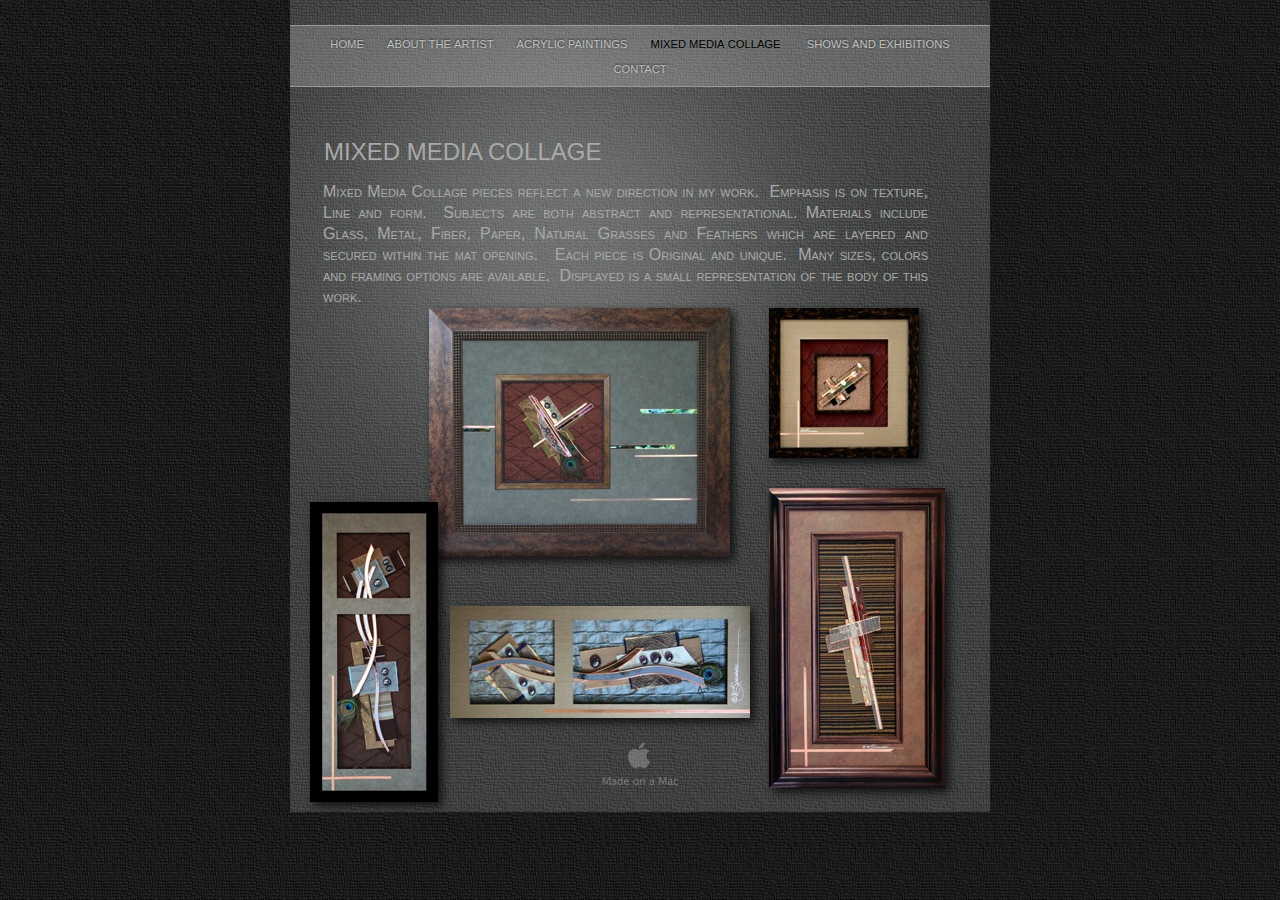
<file: schwabel.com_kendra_/Mixed_Media_Collage.html>
<?xml version="1.0" encoding="UTF-8"?>
<!DOCTYPE html PUBLIC "-//W3C//DTD XHTML 1.0 Transitional//EN" "http://www.w3.org/TR/xhtml1/DTD/xhtml1-transitional.dtd">


<html xmlns="http://www.w3.org/1999/xhtml" xml:lang="en" lang="en">
  <head>
    <meta http-equiv="Content-Type" content="text/html; charset=UTF-8" />
    <meta name="Generator" content="iWeb 3.0.4" />
    <meta name="iWeb-Build" content="local-build-20190720" />
    <meta http-equiv="X-UA-Compatible" content="IE=EmulateIE7" />
    <meta name="viewport" content="width=700" />
    <title>Mixed Media Collage</title>
    <link rel="stylesheet" type="text/css" media="screen,print" href="Mixed_Media_Collage_files/Mixed_Media_Collage.css" />
    <!--[if lt IE 8]><link rel='stylesheet' type='text/css' media='screen,print' href='Mixed_Media_Collage_files/Mixed_Media_CollageIE.css'/><![endif]-->
    <!--[if gte IE 8]><link rel='stylesheet' type='text/css' media='screen,print' href='Media/IE8.css'/><![endif]-->
    <script type="text/javascript" src="Scripts/iWebSite.js"></script>
    <script type="text/javascript" src="Scripts/Widgets/SharedResources/WidgetCommon.js"></script>
    <script type="text/javascript" src="Scripts/Widgets/Navbar/navbar.js"></script>
    <script type="text/javascript" src="Scripts/iWebImage.js"></script>
    <script type="text/javascript" src="Mixed_Media_Collage_files/Mixed_Media_Collage.js"></script>
  </head>
  <body style="background: rgb(255, 255, 255) url(Mixed_Media_Collage_files/PhotoGray_browser_bg-2.jpg) repeat scroll top left; margin: 0pt; " onload="onPageLoad();" onunload="onPageUnload();">
    <div style="text-align: center; ">
      <div style="margin-bottom: 0px; margin-left: auto; margin-right: auto; margin-top: 0px; overflow: hidden; position: relative; word-wrap: break-word;  text-align: left; width: 700px; " id="body_content">
        <div style="background: transparent url(Mixed_Media_Collage_files/PhotoGray_bg_c-1.jpg) repeat scroll top left; width: 700px; ">
          <div style="margin-left: 0px; position: relative; width: 700px; z-index: 0; " id="nav_layer">
            <div style="height: 0px; line-height: 0px; " class="bumper"> </div>
            <div style="height: 700px; width: 700px;  height: 700px; left: 0px; position: absolute; top: -80px; width: 700px; z-index: 1; " class="tinyText style_SkipStroke">
              <img src="Mixed_Media_Collage_files/Darkroom_spotlight.jpg" alt="" style="border: none; height: 700px; width: 700px; " />
            </div>
            <div style="height: 1px; line-height: 1px; " class="tinyText"> </div>
            <div class="com-apple-iweb-widget-navbar flowDefining" id="widget0" style="margin-left: 0px; margin-top: 24px; opacity: 1.00; position: relative; width: 700px; z-index: 1; ">
    
              <div id="widget0-navbar" class="navbar">

      
                <div id="widget0-bg" class="navbar-bg">

        
                  <ul id="widget0-navbar-list" class="navbar-list">
 <li></li> 
</ul>
                  
      
</div>
                
    
</div>
            </div>
            <script type="text/javascript"><!--//--><![CDATA[//><!--
new NavBar('widget0', 'Scripts/Widgets/Navbar', 'Scripts/Widgets/SharedResources', '.', {"path-to-root": "", "navbar-css": ".navbar {\n\tfont-family: Futura, 'Trebuchet MS', sans-serif;\n\ttext-transform: uppercase;\n\tfont-size: .7em;\n\tcolor: #C1C1C1;\n\tline-height: 25px;\n\ttext-align: center;\n\tpadding: 0px;\n\tbackground-image: url(Mixed_Media_Collage_files\/PhotoGray_nav_bg.png);\n\t_background-image: url(Mixed_Media_Collage_files\/PhotoGray_nav_bg.jpg);\n\tbackground-repeat: repeat-y;\n\tborder-top: 1px solid #999;\n\tborder-bottom: 1px solid #999;\n}\n\n.navbar-bg {\n\tpadding: 6px 0px 4px 0px;\n}\n\n.navbar ul {\n\tlist-style: none;\n\tmargin: 0px;\n\tpadding: 0px 10px 0px 10px;\n}\n\n.navbar ul li {\n\tdisplay: inline; \n\tlist-style-type: none;\n\tmargin: 0px;\n\tpadding: 0px 10px 0px 10px;\n}\n\n\n.noncurrent-page  a:visited {\n\ttext-decoration: none;\n\tcolor: #C1C1C1;\n\ttext-shadow: 0px -1px 2px #333;\n}\n\n.noncurrent-page  a {\n\ttext-decoration: none;\n\tcolor: #C1C1C1;\n\ttext-shadow: 0px -1px 2px #333;\n}\n\n\n.noncurrent-page a:hover {\n\ttext-decoration: none;\n\tcolor: #EC001E;\n\ttext-shadow: 0px -1px 2px #333;\n}\n\n.current-page a\n{\n\ttext-decoration: none;\n\tcolor: #000;\n\ttext-shadow: 0px -1px 2px #7E7E7E;\n}\n\n.current-page a:visited\n{\n\ttext-decoration: none;\n\tcolor: #000;\n\ttext-shadow: 0px -1px 2px #7E7E7E;\n}\n\n", "current-page-GUID": "8E842065-99D1-4B0D-921C-8E81F191B082", "isCollectionPage": "NO"});
//--><!]]></script>
            <div style="clear: both; height: 0px; line-height: 0px; " class="spacer"> </div>
          </div>
          <div style="height: 95px; margin-left: 0px; position: relative; width: 700px; z-index: 10; " id="header_layer">
            <div style="height: 0px; line-height: 0px; " class="bumper"> </div>
            <div id="id1" style="height: 50px; left: 30px; position: absolute; top: 45px; width: 640px; z-index: 1; " class="style_SkipStroke_1 shape-with-text">
              <div class="text-content Normal_External_640_50" style="padding: 0px; ">
                <div class="Normal">
                  <p style="padding-bottom: 0pt; padding-top: 0pt; " class="paragraph_style">Mixed Media Collage</p>
                </div>
              </div>
            </div>
          </div>
          <div style="margin-left: 0px; position: relative; width: 700px; z-index: 5; " id="body_layer">
            <div style="height: 0px; line-height: 0px; " class="bumper"> </div>
            <div id="id2" style="height: 176px; left: 29px; position: absolute; top: -5px; width: 613px; z-index: 1; " class="style_SkipStroke_2 shape-with-text">
              <div class="text-content Normal_External_613_176" style="padding: 0px; ">
                <div class="Normal">
                  <p style="padding-top: 0pt; " class="paragraph_style_1"><span class="style">Mixed Media Collage pieces reflect a new direction in my work.  Emphasis is on texture, Line and form.  Subjects are both abstract and representational. Materials include Glass, Metal, Fiber, Paper, Natural Grasses and Feathers which are layered and secured within the mat opening.   Each piece is Original and unique.  Many sizes, colors and framing options are available.  Displayed is a small representation of the body of this work</span>.   <br /></p>
                  <p class="paragraph_style_1"><br /></p>
                </div>
              </div>
            </div>
            


            <div id="id3" style="height: 100px; left: 300px; position: absolute; top: 116px; width: 100px; z-index: 1; " class="style_SkipStroke_3 shape-with-text">
              <div class="text-content graphic_textbox_layout_style_default_External_100_100" style="padding: 0px; ">
                <div class="graphic_textbox_layout_style_default"></div>
              </div>
            </div>
            


            <div id="id4" style="height: 100px; left: 310px; position: absolute; top: 126px; width: 100px; z-index: 1; " class="style_SkipStroke_3 shape-with-text">
              <div class="text-content graphic_textbox_layout_style_default_External_100_100" style="padding: 0px; ">
                <div class="graphic_textbox_layout_style_default"></div>
              </div>
            </div>
            


            <div style="height: 150px; width: 150px;  height: 150px; left: 479px; position: absolute; top: 126px; width: 150px; z-index: 1; " class="tinyText style_SkipStroke_4 stroke_0 shadow_0">
              <img src="Mixed_Media_Collage_files/Contrasts.jpg" alt="" style="border: none; height: 150px; width: 150px; " />
            </div>
            


            <div style="height: 248px; width: 300px;  height: 248px; left: 139px; position: absolute; top: 126px; width: 300px; z-index: 1; " class="tinyText style_SkipStroke_4 stroke_1 shadow_1">
              <img src="Mixed_Media_Collage_files/Edges.jpg" alt="" style="border: none; height: 249px; width: 301px; " />
            </div>
            


            <div style="height: 300px; width: 127px;  height: 300px; left: 20px; position: absolute; top: 320px; width: 127px; z-index: 1; " class="tinyText style_SkipStroke_4 stroke_2 shadow_2">
              <img src="Mixed_Media_Collage_files/Spiro-Gyra.jpg" alt="" style="border: none; height: 300px; width: 128px; " />
            </div>
            


            <div style="height: 300px; width: 175px;  height: 300px; left: 479px; position: absolute; top: 306px; width: 175px; z-index: 1; " class="tinyText style_SkipStroke_4 stroke_3 shadow_3">
              <img src="Mixed_Media_Collage_files/Crossed%20Glass.jpg" alt="" style="border: none; height: 300px; width: 176px; " />
            </div>
            <div style="height: 480px; line-height: 480px; " class="spacer"> </div>
          </div>
          <div style="height: 150px; margin-left: 0px; position: relative; width: 700px; z-index: 15; " id="footer_layer">
            <div style="height: 0px; line-height: 0px; " class="bumper"> </div>
            <a href="http://apple.com/mac" title="http://apple.com/mac"><img src="Mixed_Media_Collage_files/mwmac_white.png" alt="Made on a Mac" style="border: none; height: 50px; left: 280px; opacity: 0.25; position: absolute; top: 75px; width: 139px; z-index: 1; " id="id5" />

</a>
            <div style="height: 112px; width: 300px;  height: 112px; left: 160px; position: absolute; top: -56px; width: 300px; z-index: 1; " class="tinyText style_SkipStroke_4 stroke_4 shadow_4">
              <img src="Mixed_Media_Collage_files/Teal-Gold%20Collage.jpg" alt="" style="border: none; height: 112px; width: 300px; " />
            </div>
          </div>
        </div>
      </div>
    </div>
  </body>
</html>
</file>
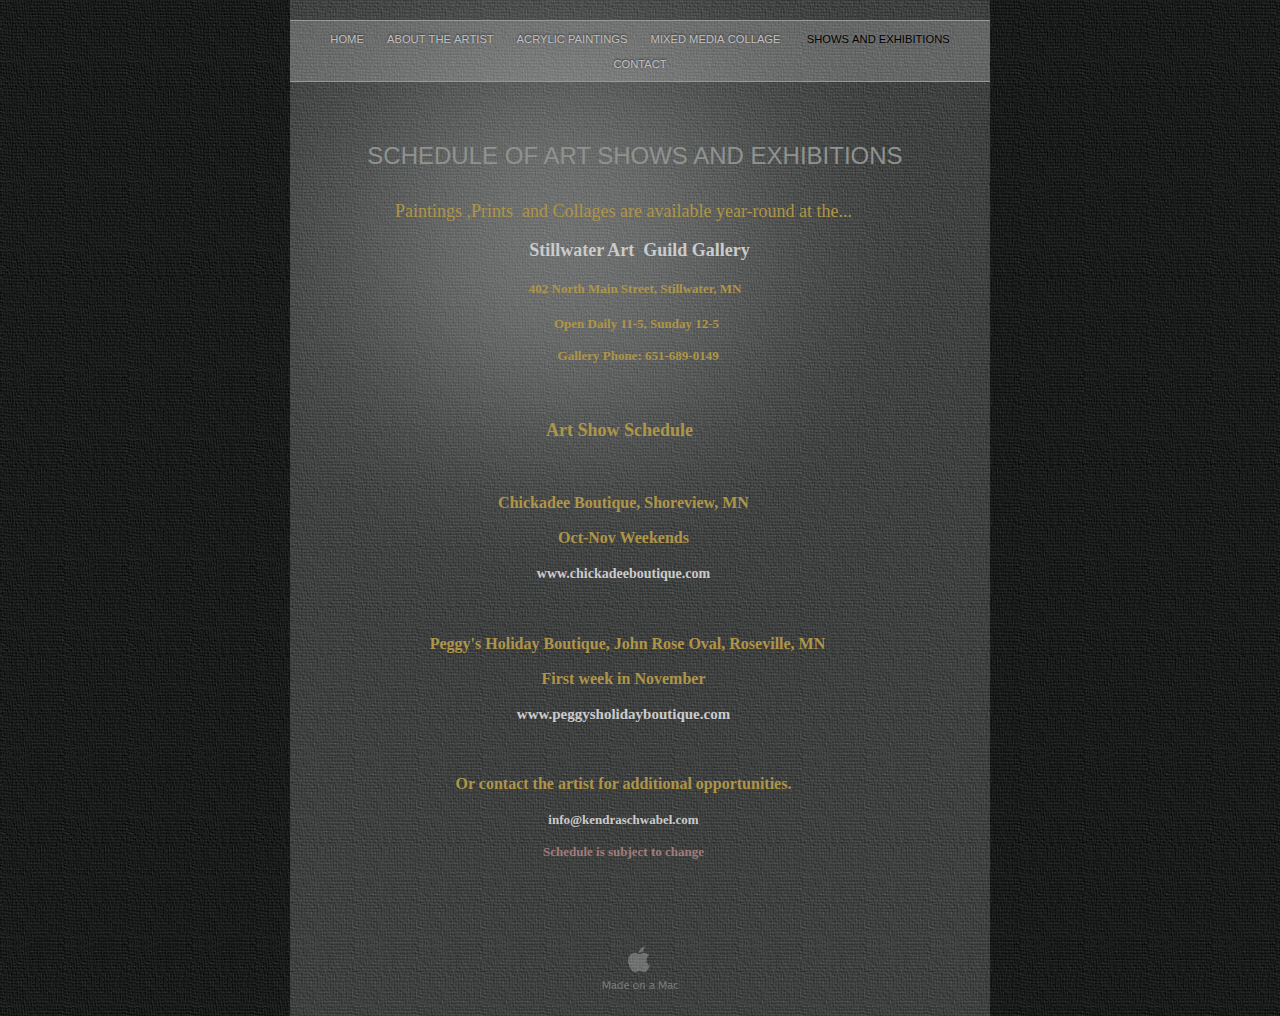
<file: schwabel.com_kendra_/Shows_and_Exhibitions.html>
<?xml version="1.0" encoding="UTF-8"?>
<!DOCTYPE html PUBLIC "-//W3C//DTD XHTML 1.0 Transitional//EN" "http://www.w3.org/TR/xhtml1/DTD/xhtml1-transitional.dtd">


<html xmlns="http://www.w3.org/1999/xhtml" xml:lang="en" lang="en">
  <head>
    <meta http-equiv="Content-Type" content="text/html; charset=UTF-8" />
    <meta name="Generator" content="iWeb 3.0.4" />
    <meta name="iWeb-Build" content="local-build-20190720" />
    <meta http-equiv="X-UA-Compatible" content="IE=EmulateIE7" />
    <meta name="viewport" content="width=700" />
    <title>     Schedule of Art Shows and Exhibitions

</title>
    <link rel="stylesheet" type="text/css" media="screen,print" href="Shows_and_Exhibitions_files/Shows_and_Exhibitions.css" />
    <!--[if lt IE 8]><link rel='stylesheet' type='text/css' media='screen,print' href='Shows_and_Exhibitions_files/Shows_and_ExhibitionsIE.css'/><![endif]-->
    <!--[if gte IE 8]><link rel='stylesheet' type='text/css' media='screen,print' href='Media/IE8.css'/><![endif]-->
    <script type="text/javascript" src="Scripts/iWebSite.js"></script>
    <script type="text/javascript" src="Scripts/Widgets/SharedResources/WidgetCommon.js"></script>
    <script type="text/javascript" src="Scripts/Widgets/Navbar/navbar.js"></script>
    <script type="text/javascript" src="Shows_and_Exhibitions_files/Shows_and_Exhibitions.js"></script>
  </head>
  <body style="background: rgb(255, 255, 255) url(Shows_and_Exhibitions_files/PhotoGray_browser_bg-2.jpg) repeat scroll top left; margin: 0pt; " onload="onPageLoad();" onunload="onPageUnload();">
    <div style="text-align: center; ">
      <div style="margin-bottom: 0px; margin-left: auto; margin-right: auto; margin-top: 0px; overflow: hidden; position: relative; word-wrap: break-word;  text-align: left; width: 700px; " id="body_content">
        <div style="background: transparent url(Shows_and_Exhibitions_files/PhotoGray_bg_c-1.jpg) repeat scroll top left; width: 700px; ">
          <div style="margin-left: 0px; position: relative; width: 700px; z-index: 0; " id="nav_layer">
            <div style="height: 0px; line-height: 0px; " class="bumper"> </div>
            <div style="height: 700px; width: 700px;  height: 700px; left: 0px; position: absolute; top: -80px; width: 700px; z-index: 1; " class="tinyText style_SkipStroke">
              <img src="Shows_and_Exhibitions_files/Darkroom_spotlight.jpg" alt="" style="border: none; height: 700px; width: 700px; " />
            </div>
            <div style="height: 1px; line-height: 1px; " class="tinyText"> </div>
            <div class="com-apple-iweb-widget-navbar flowDefining" id="widget0" style="margin-left: 0px; margin-top: 19px; opacity: 1.00; position: relative; width: 700px; z-index: 1; ">
    
              <div id="widget0-navbar" class="navbar">

      
                <div id="widget0-bg" class="navbar-bg">

        
                  <ul id="widget0-navbar-list" class="navbar-list">
 <li></li> 
</ul>
                  
      
</div>
                
    
</div>
            </div>
            <script type="text/javascript"><!--//--><![CDATA[//><!--
new NavBar('widget0', 'Scripts/Widgets/Navbar', 'Scripts/Widgets/SharedResources', '.', {"path-to-root": "", "navbar-css": ".navbar {\n\tfont-family: Futura, 'Trebuchet MS', sans-serif;\n\ttext-transform: uppercase;\n\tfont-size: .7em;\n\tcolor: #C1C1C1;\n\tline-height: 25px;\n\ttext-align: center;\n\tpadding: 0px;\n\tbackground-image: url(Shows_and_Exhibitions_files\/PhotoGray_nav_bg.png);\n\t_background-image: url(Shows_and_Exhibitions_files\/PhotoGray_nav_bg.jpg);\n\tbackground-repeat: repeat-y;\n\tborder-top: 1px solid #999;\n\tborder-bottom: 1px solid #999;\n}\n\n.navbar-bg {\n\tpadding: 6px 0px 4px 0px;\n}\n\n.navbar ul {\n\tlist-style: none;\n\tmargin: 0px;\n\tpadding: 0px 10px 0px 10px;\n}\n\n.navbar ul li {\n\tdisplay: inline; \n\tlist-style-type: none;\n\tmargin: 0px;\n\tpadding: 0px 10px 0px 10px;\n}\n\n\n.noncurrent-page  a:visited {\n\ttext-decoration: none;\n\tcolor: #C1C1C1;\n\ttext-shadow: 0px -1px 2px #333;\n}\n\n.noncurrent-page  a {\n\ttext-decoration: none;\n\tcolor: #C1C1C1;\n\ttext-shadow: 0px -1px 2px #333;\n}\n\n\n.noncurrent-page a:hover {\n\ttext-decoration: none;\n\tcolor: #EC001E;\n\ttext-shadow: 0px -1px 2px #333;\n}\n\n.current-page a\n{\n\ttext-decoration: none;\n\tcolor: #000;\n\ttext-shadow: 0px -1px 2px #7E7E7E;\n}\n\n.current-page a:visited\n{\n\ttext-decoration: none;\n\tcolor: #000;\n\ttext-shadow: 0px -1px 2px #7E7E7E;\n}\n\n", "current-page-GUID": "0FC23E19-7E20-4AD1-B576-EFEF5592B1E6", "isCollectionPage": "NO"});
//--><!]]></script>
            <div style="clear: both; height: 0px; line-height: 0px; " class="spacer"> </div>
          </div>
          <div style="height: 157px; margin-left: 0px; position: relative; width: 700px; z-index: 10; " id="header_layer">
            <div style="height: 0px; line-height: 0px; " class="bumper"> </div>
            <div id="id1" style="height: 103px; left: 40px; position: absolute; top: 54px; width: 640px; z-index: 1; " class="style_SkipStroke_1 shape-with-text">
              <div class="text-content Normal_External_640_103" style="padding: 0px; ">
                <div class="Normal">
                  <p style="padding-top: 0pt; " class="paragraph_style">     Schedule of Art Shows and Exhibitions<br /></p>
                  <p class="paragraph_style"><br /></p>
                </div>
              </div>
            </div>
          </div>
          <div style="margin-left: 0px; position: relative; width: 700px; z-index: 5; " id="body_layer">
            <div style="height: 0px; line-height: 0px; " class="bumper"> </div>
            <div id="id2" style="height: 100px; left: 300px; position: absolute; top: 182px; width: 100px; z-index: 1; " class="style_SkipStroke_2 shape-with-text">
              <div class="text-content graphic_textbox_layout_style_default_External_100_100" style="padding: 0px; ">
                <div class="graphic_textbox_layout_style_default"></div>
              </div>
            </div>
            


            <div id="id3" style="height: 100px; left: 300px; position: absolute; top: 407px; width: 100px; z-index: 1; " class="style_SkipStroke_2 shape-with-text">
              <div class="text-content graphic_textbox_layout_style_default_External_100_100" style="padding: 0px; ">
                <div class="graphic_textbox_layout_style_default"></div>
              </div>
            </div>
            


            <div id="id4" style="height: 100px; left: 310px; position: absolute; top: 417px; width: 100px; z-index: 1; " class="style_SkipStroke_2 shape-with-text">
              <div class="text-content graphic_textbox_layout_style_default_External_100_100" style="padding: 0px; ">
                <div class="graphic_textbox_layout_style_default"></div>
              </div>
            </div>
            


            <div id="id5" style="height: 670px; left: 54px; position: absolute; top: -43px; width: 559px; z-index: 1; " class="style_SkipStroke_2 shape-with-text">
              <div class="text-content graphic_textbox_layout_style_default_External_559_670" style="padding: 0px; ">
                <div class="graphic_textbox_layout_style_default">
                  <p style="padding-top: 0pt; " class="paragraph_style_1"><span style="line-height: 23px; " class="style">Paintings ,Prints  and Collages are available year-round at the...</span><span style="line-height: 19px; " class="style_1"><br /></span></p>
                  <p class="paragraph_style_1"><span style="line-height: 19px; " class="style_1">       </span><a title="http://www.artguildgallery.com/" href="http://www.artguildgallery.com/"><span style="line-height: 19px; " class="style_2"> </span><span style="line-height: 23px; " class="style_3">Stillwater Art  Guild Gallery</span></a><span style="line-height: 19px; " class="style_1"><br /></span></p>
                  <p class="paragraph_style_1"><span style="line-height: 19px; " class="style_4">     </span><span style="line-height: 16px; " class="style_5"> 402 North Main Street, Stillwater, MN</span><span style="line-height: 19px; " class="style_1"><br /></span></p>
                  <p class="paragraph_style_1"><span style="line-height: 16px; " class="style_5">        Open Daily 11-5, Sunday 12-5</span><span style="line-height: 19px; " class="style_1"><br /></span></p>
                  <p class="paragraph_style_1"><span style="line-height: 16px; " class="style_5">         Gallery Phone: 651-689-0149<br /></span></p>
                  <p class="paragraph_style_1"><span style="line-height: 23px; " class="style_6"><br /></span></p>
                  <p class="paragraph_style_1"><span style="line-height: 23px; " class="style_6">Art Show Schedule</span><span style="line-height: 19px; " class="style_4">  </span><span style="line-height: 19px; " class="style_1"><br /></span></p>
                  <p class="paragraph_style_2"><span style="line-height: 19px; " class="style_1"><br /></span></p>
                  <p class="paragraph_style_1"><span style="line-height: 19px; " class="style_4">Chickadee Boutique, Shoreview, MN<br /></span></p>
                  <p class="paragraph_style_1"><span style="line-height: 19px; " class="style_4">Oct-Nov Weekends</span><span style="line-height: 19px; " class="style_1"><br /></span></p>
                  <p class="paragraph_style_3"><a title="http://www.chickadeeboutique.com" href="http://www.chickadeeboutique.com" class="style_7">www.chickadeeboutique.com</a><span style="line-height: 19px; " class="style_1"><br /></span></p>
                  <p class="paragraph_style_4"><span style="line-height: 19px; " class="style_1"><br /></span></p>
                  <p class="paragraph_style_1"><span style="line-height: 19px; " class="style_4">  Peggy's Holiday Boutique, John Rose Oval, Roseville, MN<br /></span></p>
                  <p class="paragraph_style_1"><span style="line-height: 19px; " class="style_4">First week in November<br /></span></p>
                  <p class="paragraph_style_5"><a title="http://www.peggysholidayboutique.com" href="http://www.peggysholidayboutique.com" style="line-height: 18px; " class="style_8">www.peggysholidayboutique.com</a><span style="line-height: 19px; " class="style_4"><br /></span></p>
                  <p class="paragraph_style_1"><span style="line-height: 19px; " class="style_4"><br /></span></p>
                  <p class="paragraph_style_1"><span style="line-height: 19px; " class="style_4">Or contact the artist for additional opportunities.</span><span style="line-height: 16px; " class="style_5"><br /></span></p>
                  <p class="paragraph_style_1"><span style="line-height: 16px; " class="style_5"> </span><a title="mailto:info@kendraschwabel.com" href="mailto:info@kendraschwabel.com" style="line-height: 16px; " class="style_9">info@kendraschwabel.com</a><span style="line-height: 19px; " class="style_10"><br /></span></p>
                  <p style="padding-bottom: 0pt; " class="paragraph_style_1"><span style="line-height: 16px; " class="style_11"> Schedule is subject to change</span></p>
                </div>
              </div>
            </div>
            <div style="height: 627px; line-height: 627px; " class="spacer"> </div>
          </div>
          <div style="height: 150px; margin-left: 0px; position: relative; width: 700px; z-index: 15; " id="footer_layer">
            <div style="height: 0px; line-height: 0px; " class="bumper"> </div>
            <a href="http://apple.com/mac" title="http://apple.com/mac"><img src="Shows_and_Exhibitions_files/mwmac_white.png" alt="Made on a Mac" style="border: none; height: 50px; left: 280px; opacity: 0.25; position: absolute; top: 75px; width: 139px; z-index: 1; " id="id6" />

</a>
          </div>
        </div>
      </div>
    </div>
  </body>
</html>
</file>
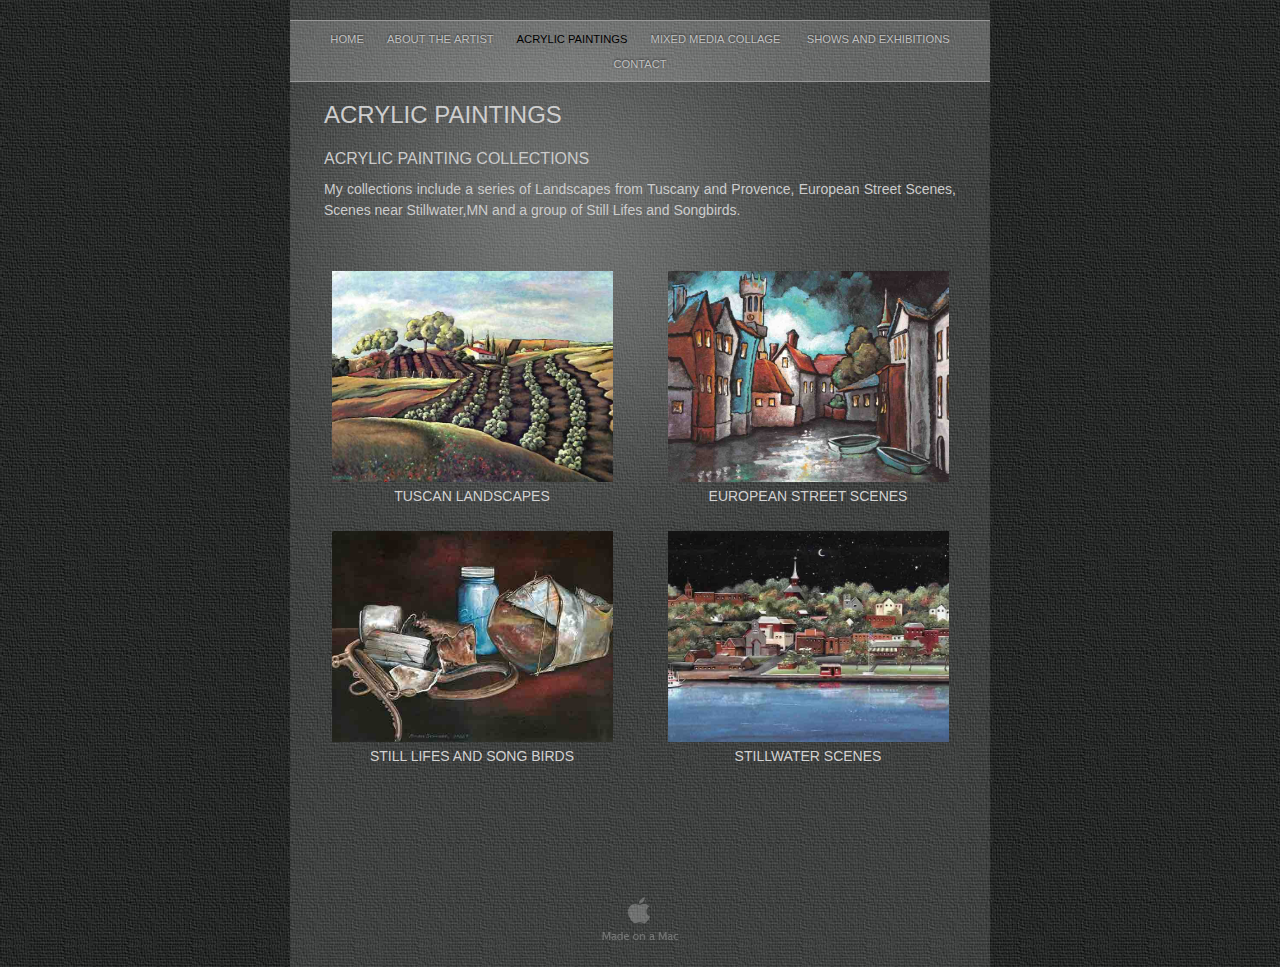
<file: schwabel.com_kendra_/Acrylic_Paintings/Acrylic_Paintings.html>
<?xml version="1.0" encoding="UTF-8"?>
<!DOCTYPE html PUBLIC "-//W3C//DTD XHTML 1.0 Transitional//EN" "http://www.w3.org/TR/xhtml1/DTD/xhtml1-transitional.dtd">


<html xmlns="http://www.w3.org/1999/xhtml" xml:lang="en" lang="en">
  <head>
    <meta http-equiv="Content-Type" content="text/html; charset=UTF-8" />
    <meta name="Generator" content="iWeb 3.0.4" />
    <meta name="iWeb-Build" content="local-build-20190720" />
    <meta http-equiv="X-UA-Compatible" content="IE=EmulateIE7" />
    <meta name="viewport" content="width=700" />
    <title>Acrylic Paintings</title>
    <link rel="stylesheet" type="text/css" media="screen,print" href="Acrylic_Paintings_files/Acrylic_Paintings.css" />
    <!--[if lt IE 8]><link rel='stylesheet' type='text/css' media='screen,print' href='Acrylic_Paintings_files/Acrylic_PaintingsIE.css'/><![endif]-->
    <!--[if gte IE 8]><link rel='stylesheet' type='text/css' media='screen,print' href='../Media/IE8.css'/><![endif]-->
    <style type="text/css"><!--
	@import "../Scripts/Widgets/PlayButton/PlayButton.css";
--></style>
    <!-- No code to add to head -->
    <style type="text/css"><!--
    @import "../Scripts/Widgets/HeaderControls/HeaderControls.css";
--></style>
    <!-- No code to add to head -->
    <style type="text/css"><!--
    @import "../Scripts/Widgets/FooterControls/FooterControls.css";
--></style>
    <link rel="alternate" type="application/rss+xml" title="RSS" href="https://www.kendraschwabel.com/schwabel.com_kendra_/Acrylic_Paintings/Acrylic_Paintings_files/rss.xml" />
    <script type="text/javascript" src="../Scripts/iWebSite.js"></script>
    <script type="text/javascript" src="../Scripts/Widgets/SharedResources/WidgetCommon.js"></script>
    <script type="text/javascript" src="../Scripts/Widgets/Navbar/navbar.js"></script>
    <script type="text/javascript" src="../Scripts/iWebImage.js"></script>
    <script type="text/javascript" src="../Scripts/iWebMediaGrid.js"></script>
    <script type="text/javascript" src="../Scripts/Widgets/Slideshow/Slideshow.js"></script>
    <script type="text/javascript" src="../Scripts/Widgets/PlayButton/PlayButton.js"></script>
    <script type="text/javascript" src="../Scripts/Widgets/HeaderControls/localizedStrings.js"></script>
    <script type="text/javascript" src="../Scripts/Widgets/HeaderControls/HeaderControls.js"></script>
    <script type="text/javascript" src="../Scripts/Widgets/FooterControls/FooterControls.js"></script>
    <script type="text/javascript" src="Acrylic_Paintings_files/Acrylic_Paintings.js"></script>
  </head>
  <body style="background: rgb(255, 255, 255) url(Acrylic_Paintings_files/PhotoGray_browser_bg-3.jpg) repeat scroll top left; margin: 0pt; " onload="onPageLoad();" onunload="onPageUnload();">
    <div style="text-align: center; ">
      <div style="margin-bottom: 0px; margin-left: auto; margin-right: auto; margin-top: 0px; overflow: hidden; position: relative; word-wrap: break-word;  text-align: left; width: 700px; " id="body_content">
        <div style="background: transparent url(Acrylic_Paintings_files/PhotoGray_bg_c-1.jpg) repeat scroll top left; width: 700px; ">
          <div style="margin-left: 0px; position: relative; width: 700px; z-index: 0; " id="nav_layer">
            <div style="height: 0px; line-height: 0px; " class="bumper"> </div>
            <div style="height: 700px; width: 700px;  height: 700px; left: 0px; position: absolute; top: -80px; width: 700px; z-index: 1; " class="tinyText style_SkipStroke">
              <img src="Acrylic_Paintings_files/Darkroom_spotlight.jpg" alt="" style="border: none; height: 700px; width: 700px; " />
            </div>
            <div style="height: 1px; line-height: 1px; " class="tinyText"> </div>
            <div class="com-apple-iweb-widget-navbar flowDefining" id="widget0" style="margin-left: 0px; margin-top: 19px; opacity: 1.00; position: relative; width: 700px; z-index: 1; ">
    
              <div id="widget0-navbar" class="navbar">

      
                <div id="widget0-bg" class="navbar-bg">

        
                  <ul id="widget0-navbar-list" class="navbar-list">
 <li></li> 
</ul>
                  
      
</div>
                
    
</div>
            </div>
            <script type="text/javascript"><!--//--><![CDATA[//><!--
new NavBar('widget0', '../Scripts/Widgets/Navbar', '../Scripts/Widgets/SharedResources', '..', {"path-to-root": "..\/", "navbar-css": ".navbar {\n\tfont-family: Futura, 'Trebuchet MS', sans-serif;\n\ttext-transform: uppercase;\n\tfont-size: .7em;\n\tcolor: #C1C1C1;\n\tline-height: 25px;\n\ttext-align: center;\n\tpadding: 0px;\n\tbackground-image: url(Acrylic_Paintings_files\/PhotoGray_nav_bg.png);\n\t_background-image: url(Acrylic_Paintings_files\/PhotoGray_nav_bg.jpg);\n\tbackground-repeat: repeat-y;\n\tborder-top: 1px solid #999;\n\tborder-bottom: 1px solid #999;\n}\n\n.navbar-bg {\n\tpadding: 6px 0px 4px 0px;\n}\n\n.navbar ul {\n\tlist-style: none;\n\tmargin: 0px;\n\tpadding: 0px 10px 0px 10px;\n}\n\n.navbar ul li {\n\tdisplay: inline; \n\tlist-style-type: none;\n\tmargin: 0px;\n\tpadding: 0px 10px 0px 10px;\n}\n\n\n.noncurrent-page  a:visited {\n\ttext-decoration: none;\n\tcolor: #C1C1C1;\n\ttext-shadow: 0px -1px 2px #333;\n}\n\n.noncurrent-page  a {\n\ttext-decoration: none;\n\tcolor: #C1C1C1;\n\ttext-shadow: 0px -1px 2px #333;\n}\n\n\n.noncurrent-page a:hover {\n\ttext-decoration: none;\n\tcolor: #EC001E;\n\ttext-shadow: 0px -1px 2px #333;\n}\n\n.current-page a\n{\n\ttext-decoration: none;\n\tcolor: #000;\n\ttext-shadow: 0px -1px 2px #7E7E7E;\n}\n\n.current-page a:visited\n{\n\ttext-decoration: none;\n\tcolor: #000;\n\ttext-shadow: 0px -1px 2px #7E7E7E;\n}\n\n", "current-page-GUID": "66AAFB2A-A6EC-43F7-96A9-07219D569A1E", "isCollectionPage": "YES"});
//--><!]]></script>
            <div style="clear: both; height: 0px; line-height: 0px; " class="spacer"> </div>
          </div>
          <div style="height: 63px; margin-left: 0px; position: relative; width: 700px; z-index: 10; " id="header_layer">
            <div style="height: 0px; line-height: 0px; " class="bumper"> </div>
            <div id="id1" style="height: 50px; left: 30px; position: absolute; top: 13px; width: 640px; z-index: 1; " class="style_SkipStroke_1 shape-with-text">
              <div class="text-content Normal_External_640_50" style="padding: 0px; ">
                <div class="Normal">
                  <p style="padding-bottom: 0pt; padding-top: 0pt; " class="paragraph_style">Acrylic Paintings</p>
                </div>
              </div>
            </div>
          </div>
          <div style="margin-left: 0px; position: relative; width: 700px; z-index: 5; " id="body_layer">
            <div style="height: 0px; line-height: 0px; " class="bumper"> </div>
            <div style="height: 1px; line-height: 1px; " class="tinyText"> </div>
            <div style="margin-left: 30px; margin-top: 29px; position: relative; width: 640px; z-index: 1; " class="style_SkipStroke_2 shape-with-text flowDefining">
              <div class="text-content Normal_External_640_52" style="padding: 0px; ">
                <div class="Normal">
                  <p style="padding-bottom: 0pt; padding-top: 0pt; " class="paragraph_style_1">My collections include a series of Landscapes from Tuscany and Provence, European Street Scenes, Scenes near Stillwater,MN and a group of Still Lifes and Songbirds.</p>
                </div>
                <div style="height: 2px; line-height: 2px; " class="tinyText"> </div>
              </div>
            </div>
            


            <div id="id2" style="height: 29px; left: 30px; position: absolute; top: -1px; width: 640px; z-index: 1; " class="style_SkipStroke_3 shape-with-text">
              <div class="text-content Normal_External_640_29" style="padding: 0px; ">
                <div class="Normal">
                  <p style="padding-bottom: 0pt; padding-top: 0pt; " class="Title">Acrylic Painting Collections</p>
                </div>
              </div>
            </div>
            


            <div style="height: 0px; left: 8px; position: absolute; top: 86px; width: 683px; z-index: 1; " id="id3"></div>
            <div class="com-apple-iweb-widget-headercontrols" id="widget7" style="height: 27px; left: 8px; position: absolute; top: 86px; width: 683px; z-index: 1; ">
            
              <div class="middle">

                <!-- Header Controls -->
                
                <div class="header_controls positioned">


                    
                  <div class="Comment_Posted_Date" style="text-align: center;  background: transparent;">


                        <!-- media index controls -->
                        
                    <div id="widget7-media_index_only" style="display: none;">

                            
                      <div class="positioned">

                                
                        <div class="right">

                                    <span class="subscribe"><!--
                                        --><a href="javascript:(void)"><img class="canvas subscribe" alt="subscribe" src="" /></a><!--
                                        --><a href="javascript:(void)"><!--
                                            --><script type="text/javascript"><!--
                                                WriteLocalizedString('com-apple-iweb-widget-headercontrols', 'Subscribe');
                                            --></script><!--
                                        --></a><!--
                                    --></span>
                                
</div>
                        
                            
</div>
                      
                             
                        
</div>
                    

                        <!-- album controls -->
                        
                    <div id="widget7-album_only" style="display: none;">

                            
                      <div class="positioned">

                                
                        <div class="left">

                                    <span id="widget7-back_to_index"><!--
                                        --><a href="javascript:widget7.setPreferenceForKey(true, 'goToIndexPage')"><img class="canvas back" alt="back" src="" /></a><!--
                                        --><a href="javascript:widget7.setPreferenceForKey(true, 'goToIndexPage')"><!--
                                            --><script type="text/javascript"><!--
                                                WriteLocalizedString('com-apple-iweb-widget-headercontrols', 'Back to Index');
                                            --></script><!--
                                        --></a><!--
                                    --></span>
                                
</div>
                        
                            
</div>
                      
                            
                            
                      <div class="paginated_only right" id="widget7-pagination_controls">
                            </div>
                      

                            
                      <div class="non_paginated_only right">

                                <span class="subscribe"><!--
                                    --><a href="javascript:(void)"><img class="canvas subscribe" alt="subscribe" src="" /></a><!--
                                    --><a href="javascript:(void)"><!--
                                        --><script type="text/javascript"><!--
                                            WriteLocalizedString('com-apple-iweb-widget-headercontrols', 'Subscribe');
                                        --></script><!--
                                    --></a><!--
                                --></span>
                            
</div>
                      
        
                            
                      <div>

                                <span class="subscribe"><!--
                                    --><a class="paginated_only" href="javascript:(void)"><img class="canvas subscribe" alt="subscribe" src="" /></a><!--
                                    --><a class="paginated_only" href="javascript:(void)"><!--
                                        --><script type="text/javascript"><!--
                                            WriteLocalizedString('com-apple-iweb-widget-headercontrols', 'Subscribe');
                                        --></script><!--
                                    --></a><!--
                                --></span>
                                <span class="play_slideshow"><!--
                                    --><a href="javascript:widget7.playSlideshow()"><img class="canvas play" alt="play" src="" /></a><!--
                                    --><a href="javascript:widget7.playSlideshow()"><!--
                                        --><script type="text/javascript"><!--
                                            WriteLocalizedString('com-apple-iweb-widget-headercontrols', 'Play Slideshow');
                                        --></script><!--
                                    --></a><!--
                                --></span>
                            
</div>
                      
                        
</div>
                    
                    
</div>
                  
                
</div>
                
            
</div>
            </div>
            <script type="text/javascript"><!--//--><![CDATA[//><!--
new HeaderControls('widget7', '../Scripts/Widgets/HeaderControls', '../Scripts/Widgets/SharedResources', '..', {"entriesPerPage": 99, "showSubscribe": false, "gridID": "id3", "showBackToIndex": false, "showSlideshow": false, "feedURL": "https:\/\/www.kendraschwabel.com\/schwabel.com_kendra_\/Acrylic_Paintings\/Acrylic_Paintings_files\/rss.xml", "mediaIndex": true, "entryCount": "0", "canvas controls": {"canvas_transport-left-N": "..\/Media\/canvas_transport-left-N_01.png", "canvas_transport-right-D": "..\/Media\/canvas_transport-right-D_01.png", "canvas_thumbs_off-S": "..\/Media\/canvas_thumbs_off-S_01.png", "canvas_back": "..\/Media\/canvas_back_01.png", "canvas_thumbs_off-N": "..\/Media\/canvas_thumbs_off-N_01.png", "canvas_transport-right-N": "..\/Media\/canvas_transport-right-N_01.png", "canvas_arrow-left-D": "..\/Media\/canvas_arrow-left-D_01.png", "canvas_arrow-right": "..\/Media\/canvas_arrow-right_01.png", "canvas_play": "..\/Media\/canvas_play_01.png", "canvas_arrow-left": "..\/Media\/canvas_arrow-left_01.png", "canvas_download": "..\/Media\/canvas_download_01.png", "canvas_thumbs_on-S": "..\/Media\/canvas_thumbs_on-S_01.png", "canvas_thumbs_on-N": "..\/Media\/canvas_thumbs_on-N_01.png", "canvas_arrow-right-D": "..\/Media\/canvas_arrow-right-D_01.png", "canvas_transport-left-D": "..\/Media\/canvas_transport-left-D_01.png", "canvas_add": "..\/Media\/canvas_add_01.png", "canvas_subscribe": "..\/Media\/canvas_subscribe_01.png"}});
//--><!]]></script>
            <div class="com-apple-iweb-widget-footercontrols" id="widget8" style="height: 27px; left: 8px; position: absolute; top: 86px; width: 683px; z-index: 1; ">
              <!-- Footer Controls -->
              <div class="footer_middle">

    
                <div class="positioned">

        
                  <div class="Comment_Posted_Date paginated_only right" id="widget8-pagination_controls">
        </div>
                  
    
</div>
                
     

</div>
            </div>
            <script type="text/javascript"><!--//--><![CDATA[//><!--
new FooterControls('widget8', '../Scripts/Widgets/FooterControls', '../Scripts/Widgets/SharedResources', '..', {"gridID": "id3"});
//--><!]]></script>
            <div id="id5" style="height: 100px; left: 300px; position: absolute; top: 117px; width: 100px; z-index: 1; " class="style_SkipStroke_4 shape-with-text">
              <div class="text-content graphic_textbox_layout_style_default_External_100_100" style="padding: 0px; ">
                <div class="graphic_textbox_layout_style_default">
                  <div class="paragraph Free_Form" style="padding-bottom: 0pt; padding-top: 0pt; "><div id="id4" style="height: 92px; position: relative; width: 92px; " class="style_SkipStroke_4 shape-with-text inline-block"><div class="text-content graphic_textbox_layout_style_default_External_92_92" style="padding: 0px; "><div class="graphic_textbox_layout_style_default"></div></div></div></div>
                </div>
                <div style="clear: both; height: 0px; line-height: 0px; " class="tinyText"> </div>
              </div>
            </div>
            <div style="height: 398px; line-height: 398px; " class="spacer"> </div>
          </div>
          <div style="height: 150px; margin-left: 0px; position: relative; width: 700px; z-index: 15; " id="footer_layer">
            <div style="height: 0px; line-height: 0px; " class="bumper"> </div>
            <a href="http://apple.com/mac" title="http://apple.com/mac"><img src="Acrylic_Paintings_files/mwmac_white.png" alt="Made on a Mac" style="border: none; height: 50px; left: 280px; opacity: 0.25; position: absolute; top: 75px; width: 139px; z-index: 1; " id="id6" />

</a>
          </div>
        </div>
      </div>
    </div>
  </body>
</html>
</file>
<file: schwabel.com_kendra_/About_The_Artist_files/About_The_Artist.css>
.style {
    padding: 4px;
}
.paragraph_style {
    color: rgb(161, 161, 161);
    font-family: 'Futura-Medium', 'Futura', 'Trebuchet MS', sans-serif;
    font-size: 24px;
    font-stretch: normal;
    font-style: normal;
    font-variant: normal;
    font-weight: 500;
    letter-spacing: 0;
    line-height: 32px;
    margin-bottom: 0px;
    margin-left: 0px;
    margin-right: 0px;
    margin-top: 0px;
    opacity: 1.00;
    padding-bottom: 0px;
    padding-top: 0px;
    text-align: left;
    text-decoration: none;
    text-indent: 0px;
    text-transform: uppercase;
}
.paragraph_style_1 {
    color: rgb(161, 161, 161);
    font-family: 'Futura-Medium', 'Futura', 'Trebuchet MS', sans-serif;
    font-size: 12px;
    font-stretch: normal;
    font-style: normal;
    font-variant: normal;
    font-weight: 500;
    letter-spacing: 0;
    line-height: 15px;
    margin-bottom: 0px;
    margin-left: 0px;
    margin-right: 0px;
    margin-top: 0px;
    opacity: 1.00;
    padding-bottom: 0px;
    padding-top: 0px;
    text-align: left;
    text-decoration: none;
    text-indent: 0px;
    text-transform: uppercase;
}
.paragraph_style_2 {
    color: rgb(178, 178, 178);
    font-family: 'Futura-Medium', 'Futura', 'Trebuchet MS', sans-serif;
    font-size: 14px;
    font-stretch: normal;
    font-style: normal;
    font-variant: normal;
    font-weight: 500;
    letter-spacing: 0;
    line-height: 21px;
    margin-bottom: 0px;
    margin-left: 0px;
    margin-right: 0px;
    margin-top: 0px;
    opacity: 1.00;
    padding-bottom: 0px;
    padding-top: 3px;
    text-align: justify;
    text-decoration: none;
    text-indent: 0px;
    text-transform: none;
}
.paragraph_style_3 {
    color: rgb(169, 169, 169);
    font-family: 'Futura-Medium', 'Futura', 'Trebuchet MS', sans-serif;
    font-size: 10px;
    font-stretch: normal;
    font-style: normal;
    font-variant: normal;
    font-weight: 500;
    letter-spacing: 0;
    line-height: 13px;
    margin-bottom: 0px;
    margin-left: 0px;
    margin-right: 0px;
    margin-top: 0px;
    opacity: 1.00;
    padding-bottom: 0px;
    padding-top: 0px;
    text-align: left;
    text-decoration: none;
    text-indent: 0px;
    text-transform: none;
}
.paragraph_style_4 {
    color: rgb(185, 185, 185);
    font-family: 'Verdana', sans-serif;
    font-size: 12px;
    font-stretch: normal;
    font-style: normal;
    font-variant: normal;
    font-weight: 400;
    letter-spacing: 0;
    line-height: 17px;
    margin-bottom: 0px;
    margin-left: 0px;
    margin-right: 0px;
    margin-top: 0px;
    opacity: 1.00;
    padding-bottom: 0px;
    padding-top: 0px;
    text-align: justify;
    text-decoration: none;
    text-indent: 0px;
    text-transform: uppercase;
}
.paragraph_style_5 {
    color: rgb(185, 185, 185);
    font-family: 'Verdana', sans-serif;
    font-size: 12px;
    font-stretch: normal;
    font-style: normal;
    font-variant: normal;
    font-weight: 400;
    letter-spacing: 0;
    line-height: 20px;
    margin-bottom: 0px;
    margin-left: 0px;
    margin-right: 0px;
    margin-top: 0px;
    opacity: 1.00;
    padding-bottom: 0px;
    padding-top: 0px;
    text-align: justify;
    text-decoration: none;
    text-indent: 0px;
    text-transform: none;
}
.paragraph_style_6 {
    color: rgb(185, 185, 185);
    font-family: 'Verdana', sans-serif;
    font-size: 12px;
    font-stretch: normal;
    font-style: normal;
    font-variant: normal;
    font-weight: 400;
    letter-spacing: 0;
    line-height: 20px;
    margin-bottom: 0px;
    margin-left: 0px;
    margin-right: 0px;
    margin-top: 0px;
    opacity: 1.00;
    padding-bottom: 0px;
    padding-top: 0px;
    text-align: justify;
    text-decoration: none;
    text-indent: 0px;
    text-transform: none;
}
.style_1 {
    color: rgb(204, 204, 204);
    font-family: 'Futura-Medium', 'Futura', 'Trebuchet MS', sans-serif;
    font-size: 14px;
    font-stretch: normal;
    font-style: normal;
    font-weight: 500;
    line-height: 25px;
    opacity: 1.00;
}
.style_2 {
    color: rgb(229, 229, 229);
    font-family: 'Verdana', sans-serif;
    font-size: 14px;
    font-stretch: normal;
    font-style: normal;
    font-weight: 400;
    line-height: 22px;
    opacity: 1.00;
}
.style_3 {
    color: rgb(255, 255, 255);
    font-family: 'Verdana-Bold', 'Verdana', sans-serif;
    font-size: 14px;
    font-stretch: normal;
    font-style: normal;
    font-weight: 700;
    line-height: 22px;
    opacity: 1.00;
}
.paragraph_style_7 {
    color: rgb(185, 185, 185);
    font-family: 'Verdana', sans-serif;
    font-size: 10px;
    font-stretch: normal;
    font-style: normal;
    font-variant: normal;
    font-weight: 400;
    letter-spacing: 0;
    line-height: 16px;
    margin-bottom: 0px;
    margin-left: 0px;
    margin-right: 0px;
    margin-top: 0px;
    opacity: 1.00;
    padding-bottom: 0px;
    padding-top: 0px;
    text-align: justify;
    text-decoration: none;
    text-indent: 0px;
    text-transform: none;
}
.style_4 {
    color: rgb(176, 176, 176);
    line-height: 16px;
    opacity: 1.00;
}
.style_SkipStroke_2 {
    background: transparent;
    opacity: 1.00;
}
.style_SkipStroke {
    background: transparent;
    opacity: 1.00;
}
.style_SkipStroke_1 {
    background: transparent;
    opacity: 1.00;
}
.style_SkipStroke_3 {
    background: transparent;
    opacity: 1.00;
}
.style_SkipStroke_4 {
    background: transparent;
    opacity: 1.00;
}
.style_External_514_82 {
    position: relative;
}
.paragraph_style_8 {
    color: rgb(206, 206, 206);
    font-family: 'Futura-Medium', 'Futura', 'Trebuchet MS', sans-serif;
    font-size: 14px;
    font-stretch: normal;
    font-style: normal;
    font-variant: normal;
    font-weight: 500;
    letter-spacing: 0;
    line-height: 19px;
    margin-bottom: 0px;
    margin-left: 0px;
    margin-right: 0px;
    margin-top: 0px;
    opacity: 1.00;
    padding-bottom: 0px;
    padding-top: 0px;
    text-align: justify;
    text-decoration: none;
    text-indent: 0px;
    text-transform: none;
}
.paragraph_style_9 {
    color: rgb(169, 169, 169);
    font-family: 'Futura-Medium', 'Futura', 'Trebuchet MS', sans-serif;
    font-size: 14px;
    font-stretch: normal;
    font-style: normal;
    font-variant: normal;
    font-weight: 500;
    letter-spacing: 0;
    line-height: 19px;
    margin-bottom: 0px;
    margin-left: 0px;
    margin-right: 0px;
    margin-top: 0px;
    opacity: 1.00;
    padding-bottom: 0px;
    padding-top: 0px;
    text-align: left;
    text-decoration: none;
    text-indent: 0px;
    text-transform: none;
}
.style_SkipStroke_5 {
    background: transparent;
    opacity: 1.00;
}
.Body {
    color: rgb(255, 255, 255);
    font-family: 'Futura-Medium', 'Futura', 'Trebuchet MS', sans-serif;
    font-size: 14px;
    font-stretch: normal;
    font-style: normal;
    font-variant: normal;
    font-weight: 500;
    letter-spacing: 0;
    line-height: 21px;
    margin-bottom: 0px;
    margin-left: 0px;
    margin-right: 0px;
    margin-top: 0px;
    opacity: 1.00;
    padding-bottom: 0px;
    padding-top: 0px;
    text-align: left;
    text-decoration: none;
    text-indent: 0px;
    text-transform: none;
}
.Body_Small {
    color: rgb(255, 255, 255);
    font-family: 'Futura-Medium', 'Futura', 'Trebuchet MS', sans-serif;
    font-size: 12px;
    font-stretch: normal;
    font-style: normal;
    font-variant: normal;
    font-weight: 500;
    letter-spacing: 0;
    line-height: 20px;
    margin-bottom: 0px;
    margin-left: 0px;
    margin-right: 0px;
    margin-top: 0px;
    opacity: 1.00;
    padding-bottom: 0px;
    padding-top: 0px;
    text-align: left;
    text-decoration: none;
    text-indent: 0px;
    text-transform: none;
}
.Free_Form {
    color: rgb(255, 255, 255);
    font-family: 'Futura-Medium', 'Futura', 'Trebuchet MS', sans-serif;
    font-size: 14px;
    font-stretch: normal;
    font-style: normal;
    font-variant: normal;
    font-weight: 500;
    letter-spacing: 0;
    line-height: 19px;
    margin-bottom: 0px;
    margin-left: 0px;
    margin-right: 0px;
    margin-top: 0px;
    opacity: 1.00;
    padding-bottom: 0px;
    padding-top: 0px;
    text-align: left;
    text-decoration: none;
    text-indent: 0px;
    text-transform: none;
}
.Header {
    color: rgb(255, 255, 255);
    font-family: 'Futura-Medium', 'Futura', 'Trebuchet MS', sans-serif;
    font-size: 24px;
    font-stretch: normal;
    font-style: normal;
    font-variant: normal;
    font-weight: 500;
    letter-spacing: 0;
    line-height: 32px;
    margin-bottom: 0px;
    margin-left: 0px;
    margin-right: 0px;
    margin-top: 0px;
    opacity: 1.00;
    padding-bottom: 0px;
    padding-top: 0px;
    text-align: left;
    text-decoration: none;
    text-indent: 0px;
    text-transform: uppercase;
}
.Heading_2 {
    color: rgb(210, 210, 210);
    font-family: 'Futura-Medium', 'Futura', 'Trebuchet MS', sans-serif;
    font-size: 14px;
    font-stretch: normal;
    font-style: normal;
    font-variant: normal;
    font-weight: 500;
    letter-spacing: 0;
    line-height: 21px;
    margin-bottom: 0px;
    margin-left: 0px;
    margin-right: 0px;
    margin-top: 0px;
    opacity: 1.00;
    padding-bottom: 0px;
    padding-top: 0px;
    text-align: left;
    text-decoration: none;
    text-indent: 0px;
    text-transform: uppercase;
}
.Normal {
    padding: 4px;
}
.Normal_External_414_505 {
    position: relative;
}
.Normal_External_514_82 {
    position: relative;
}
.Sidebar_Body {
    color: rgb(255, 255, 255);
    font-family: 'Futura-Medium', 'Futura', 'Trebuchet MS', sans-serif;
    font-size: 12px;
    font-stretch: normal;
    font-style: normal;
    font-variant: normal;
    font-weight: 500;
    letter-spacing: 0;
    line-height: 20px;
    margin-bottom: 0px;
    margin-left: 0px;
    margin-right: 0px;
    margin-top: 0px;
    opacity: 1.00;
    padding-bottom: 0px;
    padding-top: 0px;
    text-align: left;
    text-decoration: none;
    text-indent: 0px;
    text-transform: none;
}
.Title {
    color: rgb(203, 203, 203);
    font-family: 'Futura-Medium', 'Futura', 'Trebuchet MS', sans-serif;
    font-size: 16px;
    font-stretch: normal;
    font-style: normal;
    font-variant: normal;
    font-weight: 500;
    letter-spacing: 0;
    line-height: 21px;
    margin-bottom: 0px;
    margin-left: 0px;
    margin-right: 0px;
    margin-top: 0px;
    opacity: 1.00;
    padding-bottom: 0px;
    padding-top: 0px;
    text-align: left;
    text-decoration: none;
    text-indent: 0px;
    text-transform: uppercase;
}
.graphic_generic_body_textbox_style_default_SkipStroke {
    background: transparent;
    opacity: 1.00;
}
.graphic_generic_header_textbox_style_default_SkipStroke {
    background: transparent;
    opacity: 1.00;
}
.graphic_generic_title_textbox_style_default_SkipStroke {
    background: transparent;
    opacity: 1.00;
}
.graphic_image_style_default_SkipStroke {
    background: transparent;
    opacity: 1.00;
}
.graphic_shape_layout_style_default_External_170_29 {
    position: relative;
}
.graphic_shape_layout_style_default {
    padding: 4px;
}
.graphic_textbox_layout_style_default {
    padding: 4px;
}
.graphic_textbox_layout_style_default_External_100_100 {
    position: relative;
}
.graphic_textbox_layout_style_default_External_100_51 {
    position: relative;
}
.graphic_textbox_layout_style_default_External_640_122 {
    position: relative;
}
.graphic_textbox_layout_style_default_External_176_54 {
    position: relative;
}
.graphic_textbox_layout_style_default_External_92_92 {
    position: relative;
}
.graphic_textbox_layout_style_default_External_220_688 {
    position: relative;
}
.graphic_textbox_style_default_SkipStroke {
    background: transparent;
    opacity: 1.00;
}
.bumper {
    font-size: 1px;
    line-height: 1px;
}
.tinyText {
    font-size: 1px;
    line-height: 1px;
}
#widget0 a:hover {
    color: rgb(189, 37, 44);
    text-decoration: none;
}
#widget0 a:visited {
    color: rgb(121, 121, 124);
    text-decoration: none;
}
#widget0 a {
    color: rgb(203, 203, 203);
    text-decoration: none;
}
.spacer {
    font-size: 1px;
    line-height: 1px;
}
body { 
    -webkit-text-size-adjust: none;
}
div { 
    overflow: visible; 
}
img { 
    border: none; 
}
.InlineBlock { 
    display: inline; 
}
.InlineBlock { 
    display: inline-block; 
}
.inline-block {
    display: inline-block;
    vertical-align: baseline;
    margin-bottom:0.3em;
}
.inline-block.shape-with-text {
    vertical-align: bottom;
}
.vertical-align-middle-middlebox {
    display: table;
}
.vertical-align-middle-innerbox {
    display: table-cell;
    vertical-align: middle;
}
div.paragraph {
    position: relative;
}
li.full-width {
    width: 100;
}
</file>
<file: schwabel.com_kendra_/About_The_Artist_files/About_The_ArtistIE.css>
.inline-block {
    display: inline;
    vertical-align: baseline;
    margin-bottom:-2em;
    margin-top:2em;
    position:relative;
    top:-2em;
}
.vertical-align-middle-middlebox {
    display: block;
    height: auto;
    position: absolute;
    top: 50%;
}
.vertical-align-middle-innerbox {
    display: block;
    position: relative;
    top: -50%;
}
li.full-width {
    width: auto;
}
li div div.inline-block a img {
    text-indent: 0;
}
img {
    -ms-interpolation-mode: bicubic;
}
</file>
<file: schwabel.com_kendra_/Media/IE8.css>
.inline-block {
    display: inline-block;
    vertical-align: baseline;
}
li.full-width {
    width: auto;
}
li div div.inline-block a img {
    text-indent: 0;
}   
img {
    -ms-interpolation-mode: bicubic;
}
</file>
<file: schwabel.com_kendra_/Contact_files/Contact.css>
.style {
    padding: 4px;
}
.paragraph_style {
    color: rgb(169, 169, 169);
    font-family: 'Futura-Medium', 'Futura', 'Trebuchet MS', sans-serif;
    font-size: 24px;
    font-stretch: normal;
    font-style: normal;
    font-variant: normal;
    font-weight: 500;
    letter-spacing: 0;
    line-height: 32px;
    margin-bottom: 0px;
    margin-left: 0px;
    margin-right: 0px;
    margin-top: 0px;
    opacity: 1.00;
    padding-bottom: 0px;
    padding-top: 0px;
    text-align: left;
    text-decoration: none;
    text-indent: 0px;
    text-transform: uppercase;
}
.paragraph_style_1 {
    color: rgb(169, 169, 169);
    font-family: 'Futura-Medium', 'Futura', 'Trebuchet MS', sans-serif;
    font-size: 14px;
    font-stretch: normal;
    font-style: normal;
    font-variant: normal;
    font-weight: 500;
    letter-spacing: 0;
    line-height: 21px;
    margin-bottom: 0px;
    margin-left: 0px;
    margin-right: 0px;
    margin-top: 0px;
    opacity: 1.00;
    padding-bottom: 0px;
    padding-top: 0px;
    text-align: left;
    text-decoration: none;
    text-indent: 0px;
    text-transform: none;
}
.paragraph_style_2 {
    color: rgb(121, 123, 170);
    font-family: 'Futura-Medium', 'Futura', 'Trebuchet MS', sans-serif;
    font-size: 14px;
    font-stretch: normal;
    font-style: normal;
    font-variant: normal;
    font-weight: 500;
    letter-spacing: 0;
    line-height: 21px;
    margin-bottom: 0px;
    margin-left: 0px;
    margin-right: 0px;
    margin-top: 0px;
    opacity: 1.00;
    padding-bottom: 0px;
    padding-top: 0px;
    text-align: justify;
    text-decoration: none;
    text-indent: 0px;
    text-transform: none;
}
.style_SkipStroke_2 {
    background: transparent;
    opacity: 1.00;
}
.style_SkipStroke {
    background: transparent;
    opacity: 1.00;
}
.style_SkipStroke_1 {
    background: transparent;
    opacity: 1.00;
}
.style_SkipStroke_3 {
    background: transparent;
    opacity: 1.00;
}
.style_SkipStroke_4 {
    background: transparent;
    opacity: 1.00;
}
.style_External_554_39 {
    position: relative;
}
.style_External_393_635 {
    position: relative;
}
.Body {
    color: rgb(255, 255, 255);
    font-family: 'Futura-Medium', 'Futura', 'Trebuchet MS', sans-serif;
    font-size: 14px;
    font-stretch: normal;
    font-style: normal;
    font-variant: normal;
    font-weight: 500;
    letter-spacing: 0;
    line-height: 21px;
    margin-bottom: 0px;
    margin-left: 0px;
    margin-right: 0px;
    margin-top: 0px;
    opacity: 1.00;
    padding-bottom: 0px;
    padding-top: 0px;
    text-align: left;
    text-decoration: none;
    text-indent: 0px;
    text-transform: none;
}
.Header {
    color: rgb(255, 255, 255);
    font-family: 'Futura-Medium', 'Futura', 'Trebuchet MS', sans-serif;
    font-size: 24px;
    font-stretch: normal;
    font-style: normal;
    font-variant: normal;
    font-weight: 500;
    letter-spacing: 0;
    line-height: 32px;
    margin-bottom: 0px;
    margin-left: 0px;
    margin-right: 0px;
    margin-top: 0px;
    opacity: 1.00;
    padding-bottom: 0px;
    padding-top: 0px;
    text-align: left;
    text-decoration: none;
    text-indent: 0px;
    text-transform: uppercase;
}
.Normal {
    padding: 4px;
}
.Normal_External_393_635 {
    position: relative;
}
.Normal_External_554_39 {
    position: relative;
}
.Title {
    color: rgb(203, 203, 203);
    font-family: 'Futura-Medium', 'Futura', 'Trebuchet MS', sans-serif;
    font-size: 16px;
    font-stretch: normal;
    font-style: normal;
    font-variant: normal;
    font-weight: 500;
    letter-spacing: 0;
    line-height: 21px;
    margin-bottom: 0px;
    margin-left: 0px;
    margin-right: 0px;
    margin-top: 0px;
    opacity: 1.00;
    padding-bottom: 0px;
    padding-top: 0px;
    text-align: left;
    text-decoration: none;
    text-indent: 0px;
    text-transform: uppercase;
}
.graphic_generic_body_textbox_style_default_SkipStroke {
    background: transparent;
    opacity: 1.00;
}
.graphic_generic_header_textbox_style_default_SkipStroke {
    background: transparent;
    opacity: 1.00;
}
.graphic_generic_title_textbox_style_default_SkipStroke {
    background: transparent;
    opacity: 1.00;
}
.graphic_image_style_default_SkipStroke {
    background: transparent;
    opacity: 1.00;
}
.graphic_shape_layout_style_default {
    padding: 4px;
}
.graphic_shape_layout_style_default_External_393_29 {
    position: relative;
}
.graphic_textbox_layout_style_default {
    padding: 4px;
}
.graphic_textbox_layout_style_default_External_100_100 {
    position: relative;
}
.graphic_textbox_style_default_SkipStroke {
    background: transparent;
    opacity: 1.00;
}
a {
    color: rgb(203, 203, 203);
    text-decoration: none;
}
a:visited {
    color: rgb(121, 121, 124);
    text-decoration: none;
}
a:hover {
    color: rgb(189, 37, 44);
    text-decoration: none;
}
.bumper {
    font-size: 1px;
    line-height: 1px;
}
.tinyText {
    font-size: 1px;
    line-height: 1px;
}
#widget0 a:hover {
    color: rgb(189, 37, 44);
    text-decoration: none;
}
#widget0 a:visited {
    color: rgb(121, 121, 124);
    text-decoration: none;
}
#widget0 a {
    color: rgb(203, 203, 203);
    text-decoration: none;
}
.spacer {
    font-size: 1px;
    line-height: 1px;
}
body { 
    -webkit-text-size-adjust: none;
}
div { 
    overflow: visible; 
}
img { 
    border: none; 
}
.InlineBlock { 
    display: inline; 
}
.InlineBlock { 
    display: inline-block; 
}
.inline-block {
    display: inline-block;
    vertical-align: baseline;
    margin-bottom:0.3em;
}
.inline-block.shape-with-text {
    vertical-align: bottom;
}
.vertical-align-middle-middlebox {
    display: table;
}
.vertical-align-middle-innerbox {
    display: table-cell;
    vertical-align: middle;
}
div.paragraph {
    position: relative;
}
li.full-width {
    width: 100;
}
</file>
<file: schwabel.com_kendra_/Contact_files/ContactIE.css>
.inline-block {
    display: inline;
    vertical-align: baseline;
    margin-bottom:-2em;
    margin-top:2em;
    position:relative;
    top:-2em;
}
.vertical-align-middle-middlebox {
    display: block;
    height: auto;
    position: absolute;
    top: 50%;
}
.vertical-align-middle-innerbox {
    display: block;
    position: relative;
    top: -50%;
}
li.full-width {
    width: auto;
}
li div div.inline-block a img {
    text-indent: 0;
}
img {
    -ms-interpolation-mode: bicubic;
}
</file>
<file: schwabel.com_kendra_/Home_files/Home.css>
.style {
    padding: 4px;
}
.paragraph_style {
    color: rgb(160, 158, 160);
    font-family: 'LucidaGrande', 'Lucida Grande', 'Lucida Sans Unicode', sans-serif;
    font-size: 36px;
    font-stretch: normal;
    font-style: normal;
    font-variant: normal;
    font-weight: 400;
    letter-spacing: 0;
    line-height: 43px;
    margin-bottom: 0px;
    margin-left: 0px;
    margin-right: 0px;
    margin-top: 0px;
    opacity: 1.00;
    padding-bottom: 0px;
    padding-top: 0px;
    text-align: left;
    text-decoration: none;
    text-indent: 0px;
    text-transform: uppercase;
}
.style_SkipStroke_2 {
    background: transparent;
    float: none;
    margin: 0px;
    opacity: 1.00;
}
.style_SkipStroke_3 {
    background: transparent;
    opacity: 1.00;
}
.style_SkipStroke_4 {
    background: transparent;
    opacity: 1.00;
}
.style_SkipStroke {
    background: transparent;
    opacity: 1.00;
}
.style_SkipStroke_1 {
    background: transparent;
    opacity: 1.00;
}
.paragraph_style_1 {
    color: rgb(160, 160, 160);
    font-family: 'Futura-Medium', 'Futura', 'Trebuchet MS', sans-serif;
    font-size: 16px;
    font-stretch: normal;
    font-style: normal;
    font-variant: normal;
    font-weight: 500;
    letter-spacing: 0;
    line-height: 21px;
    margin-bottom: 0px;
    margin-left: 0px;
    margin-right: 0px;
    margin-top: 0px;
    opacity: 1.00;
    padding-bottom: 0px;
    padding-top: 0px;
    text-align: left;
    text-decoration: none;
    text-indent: 0px;
    text-transform: uppercase;
}
.paragraph_style_2 {
    color: rgb(255, 255, 255);
    font-family: 'Futura-Medium', 'Futura', 'Trebuchet MS', sans-serif;
    font-size: 14px;
    font-stretch: normal;
    font-style: normal;
    font-variant: normal;
    font-weight: 500;
    letter-spacing: 0;
    line-height: 19px;
    margin-bottom: 0px;
    margin-left: 0px;
    margin-right: 0px;
    margin-top: 0px;
    opacity: 1.00;
    padding-bottom: 22px;
    padding-top: 0px;
    text-align: left;
    text-decoration: none;
    text-indent: 0px;
    text-transform: none;
}
.style_1 {
    color: rgb(226, 189, 142);
    font-family: 'TimesNewRomanPS-BoldMT', 'Times New Roman', serif;
    font-size: 13px;
    font-stretch: normal;
    font-style: normal;
    font-weight: 700;
    line-height: 16px;
    opacity: 1.00;
}
.style_SkipStroke_5 {
    background: transparent;
    opacity: 1.00;
}
.style_External_640_62 {
    position: relative;
}
.Free_Form {
    color: rgb(255, 255, 255);
    font-family: 'Futura-Medium', 'Futura', 'Trebuchet MS', sans-serif;
    font-size: 14px;
    font-stretch: normal;
    font-style: normal;
    font-variant: normal;
    font-weight: 500;
    letter-spacing: 0;
    line-height: 19px;
    margin-bottom: 0px;
    margin-left: 0px;
    margin-right: 0px;
    margin-top: 0px;
    opacity: 1.00;
    padding-bottom: 0px;
    padding-top: 0px;
    text-align: left;
    text-decoration: none;
    text-indent: 0px;
    text-transform: none;
}
.Header {
    color: rgb(255, 255, 255);
    font-family: 'Futura-Medium', 'Futura', 'Trebuchet MS', sans-serif;
    font-size: 24px;
    font-stretch: normal;
    font-style: normal;
    font-variant: normal;
    font-weight: 500;
    letter-spacing: 0;
    line-height: 32px;
    margin-bottom: 0px;
    margin-left: 0px;
    margin-right: 0px;
    margin-top: 0px;
    opacity: 1.00;
    padding-bottom: 0px;
    padding-top: 0px;
    text-align: left;
    text-decoration: none;
    text-indent: 0px;
    text-transform: uppercase;
}
.Normal {
    padding: 4px;
}
.Normal_External_640_62 {
    position: relative;
}
.Title {
    color: rgb(203, 203, 203);
    font-family: 'Futura-Medium', 'Futura', 'Trebuchet MS', sans-serif;
    font-size: 16px;
    font-stretch: normal;
    font-style: normal;
    font-variant: normal;
    font-weight: 500;
    letter-spacing: 0;
    line-height: 21px;
    margin-bottom: 0px;
    margin-left: 0px;
    margin-right: 0px;
    margin-top: 0px;
    opacity: 1.00;
    padding-bottom: 0px;
    padding-top: 0px;
    text-align: left;
    text-decoration: none;
    text-indent: 0px;
    text-transform: uppercase;
}
.graphic_generic_header_textbox_style_default_SkipStroke {
    background: transparent;
    opacity: 1.00;
}
.graphic_generic_title_textbox_style_default_SkipStroke {
    background: transparent;
    opacity: 1.00;
}
.graphic_image_style_default_SkipStroke {
    background: transparent;
    opacity: 1.00;
}
.graphic_image_style_default_2_SkipStroke {
    background: transparent;
    opacity: 1.00;
}
.graphic_shape_layout_style_default_External_686_375 {
    position: relative;
}
.graphic_shape_layout_style_default {
    padding: 4px;
}
.graphic_textbox_layout_style_default {
    padding: 4px;
}
.graphic_textbox_layout_style_default_External_92_92 {
    position: relative;
}
.graphic_textbox_layout_style_default_External_100_100 {
    position: relative;
}
.graphic_textbox_style_default_SkipStroke {
    background: transparent;
    float: none;
    margin: 0px;
    opacity: 1.00;
}
.bumper {
    font-size: 1px;
    line-height: 1px;
}
.tinyText {
    font-size: 1px;
    line-height: 1px;
}
#widget0 a:hover {
    color: rgb(189, 37, 44);
    text-decoration: none;
}
#widget0 a:visited {
    color: rgb(121, 121, 124);
    text-decoration: none;
}
#widget0 a {
    color: rgb(203, 203, 203);
    text-decoration: none;
}
.spacer {
    font-size: 1px;
    line-height: 1px;
}
body { 
    -webkit-text-size-adjust: none;
}
div { 
    overflow: visible; 
}
img { 
    border: none; 
}
.InlineBlock { 
    display: inline; 
}
.InlineBlock { 
    display: inline-block; 
}
.inline-block {
    display: inline-block;
    vertical-align: baseline;
    margin-bottom:0.3em;
}
.inline-block.shape-with-text {
    vertical-align: bottom;
}
.vertical-align-middle-middlebox {
    display: table;
}
.vertical-align-middle-innerbox {
    display: table-cell;
    vertical-align: middle;
}
div.paragraph {
    position: relative;
}
li.full-width {
    width: 100;
}
</file>
<file: schwabel.com_kendra_/Home_files/HomeIE.css>
.inline-block {
    display: inline;
    vertical-align: baseline;
    margin-bottom:-2em;
    margin-top:2em;
    position:relative;
    top:-2em;
}
.vertical-align-middle-middlebox {
    display: block;
    height: auto;
    position: absolute;
    top: 50%;
}
.vertical-align-middle-innerbox {
    display: block;
    position: relative;
    top: -50%;
}
li.full-width {
    width: auto;
}
li div div.inline-block a img {
    text-indent: 0;
}
img {
    -ms-interpolation-mode: bicubic;
}
</file>
<file: schwabel.com_kendra_/Mixed_Media_Collage_files/Mixed_Media_Collage.css>
.paragraph_style {
    color: rgb(169, 169, 169);
    font-family: 'Futura-Medium', 'Futura', 'Trebuchet MS', sans-serif;
    font-size: 24px;
    font-stretch: normal;
    font-style: normal;
    font-variant: normal;
    font-weight: 500;
    letter-spacing: 0;
    line-height: 32px;
    margin-bottom: 0px;
    margin-left: 0px;
    margin-right: 0px;
    margin-top: 0px;
    opacity: 1.00;
    padding-bottom: 0px;
    padding-top: 0px;
    text-align: left;
    text-decoration: none;
    text-indent: 0px;
    text-transform: uppercase;
}
.paragraph_style_1 {
    color: rgb(169, 168, 121);
    font-family: 'Futura-Medium', 'Futura', 'Trebuchet MS', sans-serif;
    font-size: 16px;
    font-stretch: normal;
    font-style: normal;
    font-variant: small-caps;
    font-weight: 500;
    letter-spacing: 0;
    line-height: 21px;
    margin-bottom: 0px;
    margin-left: 0px;
    margin-right: 0px;
    margin-top: 0px;
    opacity: 1.00;
    padding-bottom: 0px;
    padding-top: 0px;
    text-align: justify;
    text-decoration: none;
    text-indent: 0px;
    text-transform: none;
}
.style {
    color: rgb(169, 169, 169);
    line-height: 21px;
    opacity: 1.00;
}
.style_SkipStroke_2 {
    background: transparent;
    opacity: 1.00;
}
.style_SkipStroke_3 {
    background: transparent;
    opacity: 1.00;
}
.style_SkipStroke_4 {
    background: transparent;
    opacity: 1.00;
}
.style_SkipStroke {
    background: transparent;
    opacity: 1.00;
}
.style_SkipStroke_1 {
    background: transparent;
    opacity: 1.00;
}
.Header {
    color: rgb(255, 255, 255);
    font-family: 'Futura-Medium', 'Futura', 'Trebuchet MS', sans-serif;
    font-size: 24px;
    font-stretch: normal;
    font-style: normal;
    font-variant: normal;
    font-weight: 500;
    letter-spacing: 0;
    line-height: 32px;
    margin-bottom: 0px;
    margin-left: 0px;
    margin-right: 0px;
    margin-top: 0px;
    opacity: 1.00;
    padding-bottom: 0px;
    padding-top: 0px;
    text-align: left;
    text-decoration: none;
    text-indent: 0px;
    text-transform: uppercase;
}
.Normal {
    padding: 4px;
}
.Normal_External_613_176 {
    position: relative;
}
.Normal_External_640_50 {
    position: relative;
}
.Title {
    color: rgb(203, 203, 203);
    font-family: 'Futura-Medium', 'Futura', 'Trebuchet MS', sans-serif;
    font-size: 16px;
    font-stretch: normal;
    font-style: normal;
    font-variant: normal;
    font-weight: 500;
    letter-spacing: 0;
    line-height: 21px;
    margin-bottom: 0px;
    margin-left: 0px;
    margin-right: 0px;
    margin-top: 0px;
    opacity: 1.00;
    padding-bottom: 0px;
    padding-top: 0px;
    text-align: left;
    text-decoration: none;
    text-indent: 0px;
    text-transform: uppercase;
}
.graphic_generic_header_textbox_style_default_SkipStroke {
    background: transparent;
    opacity: 1.00;
}
.graphic_generic_title_textbox_style_default_SkipStroke {
    background: transparent;
    opacity: 1.00;
}
.graphic_image_style_default_SkipStroke {
    background: transparent;
    opacity: 1.00;
}
.graphic_textbox_layout_style_default {
    padding: 4px;
}
.graphic_textbox_layout_style_default_External_100_100 {
    position: relative;
}
.graphic_textbox_style_default_SkipStroke {
    background: transparent;
    opacity: 1.00;
}
.bumper {
    font-size: 1px;
    line-height: 1px;
}
.tinyText {
    font-size: 1px;
    line-height: 1px;
}
#widget0 a:hover {
    color: rgb(189, 37, 44);
    text-decoration: none;
}
#widget0 a:visited {
    color: rgb(121, 121, 124);
    text-decoration: none;
}
#widget0 a {
    color: rgb(203, 203, 203);
    text-decoration: none;
}
.spacer {
    font-size: 1px;
    line-height: 1px;
}
body { 
    -webkit-text-size-adjust: none;
}
div { 
    overflow: visible; 
}
img { 
    border: none; 
}
.InlineBlock { 
    display: inline; 
}
.InlineBlock { 
    display: inline-block; 
}
.inline-block {
    display: inline-block;
    vertical-align: baseline;
    margin-bottom:0.3em;
}
.inline-block.shape-with-text {
    vertical-align: bottom;
}
.vertical-align-middle-middlebox {
    display: table;
}
.vertical-align-middle-innerbox {
    display: table-cell;
    vertical-align: middle;
}
div.paragraph {
    position: relative;
}
li.full-width {
    width: 100;
}
</file>
<file: schwabel.com_kendra_/Mixed_Media_Collage_files/Mixed_Media_CollageIE.css>
.inline-block {
    display: inline;
    vertical-align: baseline;
    margin-bottom:-2em;
    margin-top:2em;
    position:relative;
    top:-2em;
}
.vertical-align-middle-middlebox {
    display: block;
    height: auto;
    position: absolute;
    top: 50%;
}
.vertical-align-middle-innerbox {
    display: block;
    position: relative;
    top: -50%;
}
li.full-width {
    width: auto;
}
li div div.inline-block a img {
    text-indent: 0;
}
img {
    -ms-interpolation-mode: bicubic;
}
</file>
<file: schwabel.com_kendra_/Shows_and_Exhibitions_files/Shows_and_Exhibitions.css>
.paragraph_style {
    color: rgb(143, 146, 143);
    font-family: 'Futura-Medium', 'Futura', 'Trebuchet MS', sans-serif;
    font-size: 24px;
    font-stretch: normal;
    font-style: normal;
    font-variant: normal;
    font-weight: 500;
    letter-spacing: 0;
    line-height: 32px;
    margin-bottom: 0px;
    margin-left: 0px;
    margin-right: 0px;
    margin-top: 0px;
    opacity: 1.00;
    padding-bottom: 0px;
    padding-top: 0px;
    text-align: left;
    text-decoration: none;
    text-indent: 0px;
    text-transform: uppercase;
}
.paragraph_style_1 {
    color: rgb(255, 255, 255);
    font-family: 'Futura-Medium', 'Futura', 'Trebuchet MS', sans-serif;
    font-size: 14px;
    font-stretch: normal;
    font-style: normal;
    font-variant: normal;
    font-weight: 500;
    letter-spacing: 0;
    line-height: 19px;
    margin-bottom: 0px;
    margin-left: 0px;
    margin-right: 0px;
    margin-top: 0px;
    opacity: 1.00;
    padding-bottom: 16px;
    padding-top: 0px;
    text-align: center;
    text-decoration: none;
    text-indent: 0px;
    text-transform: none;
}
.style {
    color: rgb(174, 149, 72);
    font-family: 'Times-Roman', 'Times', 'Times New Roman', serif;
    font-size: 18px;
    font-stretch: normal;
    font-style: normal;
    font-weight: 400;
    line-height: 23px;
    opacity: 1.00;
}
.style_SkipStroke_2 {
    background: transparent;
    opacity: 1.00;
}
.style_1 {
    color: rgb(174, 149, 72);
    font-family: 'Times-Roman', 'Times', 'Times New Roman', serif;
    font-size: 16px;
    font-stretch: normal;
    font-style: normal;
    font-weight: 400;
    line-height: 19px;
    opacity: 1.00;
}
.style_2 {
    font-family: 'Times-Roman', 'Times', 'Times New Roman', serif;
    font-size: 16px;
    font-stretch: normal;
    font-style: normal;
    font-weight: 400;
    line-height: 19px;
}
.style_3 {
    font-family: 'Times-Bold', 'Times', 'Times New Roman', serif;
    font-size: 18px;
    font-stretch: normal;
    font-style: normal;
    font-weight: 700;
    line-height: 23px;
}
.style_SkipStroke {
    background: transparent;
    opacity: 1.00;
}
.style_SkipStroke_1 {
    background: transparent;
    opacity: 1.00;
}
.style_4 {
    color: rgb(174, 149, 72);
    font-family: 'Times-Bold', 'Times', 'Times New Roman', serif;
    font-size: 16px;
    font-stretch: normal;
    font-style: normal;
    font-weight: 700;
    line-height: 19px;
    opacity: 1.00;
}
.style_5 {
    color: rgb(174, 149, 72);
    font-family: 'Times-Bold', 'Times', 'Times New Roman', serif;
    font-size: 13px;
    font-stretch: normal;
    font-style: normal;
    font-weight: 700;
    line-height: 16px;
    opacity: 1.00;
}
.style_6 {
    color: rgb(174, 149, 72);
    font-family: 'Times-Bold', 'Times', 'Times New Roman', serif;
    font-size: 18px;
    font-stretch: normal;
    font-style: normal;
    font-weight: 700;
    line-height: 23px;
    opacity: 1.00;
}
.paragraph_style_2 {
    color: rgb(214, 214, 214);
    font-family: 'Times-Bold', 'Times', 'Times New Roman', serif;
    font-size: 14px;
    font-stretch: normal;
    font-style: normal;
    font-variant: normal;
    font-weight: 700;
    letter-spacing: 0;
    line-height: 18px;
    margin-bottom: 0px;
    margin-left: 0px;
    margin-right: 0px;
    margin-top: 0px;
    opacity: 1.00;
    padding-bottom: 16px;
    padding-top: 0px;
    text-align: center;
    text-decoration: none;
    text-indent: 0px;
    text-transform: none;
}
.paragraph_style_3 {
    color: rgb(121, 121, 121);
    font-family: 'Times-Bold', 'Times', 'Times New Roman', serif;
    font-size: 14px;
    font-stretch: normal;
    font-style: normal;
    font-variant: normal;
    font-weight: 700;
    letter-spacing: 0;
    line-height: 18px;
    margin-bottom: 0px;
    margin-left: 0px;
    margin-right: 0px;
    margin-top: 0px;
    opacity: 1.00;
    padding-bottom: 16px;
    padding-top: 0px;
    text-align: center;
    text-decoration: none;
    text-indent: 0px;
    text-transform: none;
}
.style_7 {
    font-family: 'Times-Bold', 'Times', 'Times New Roman', serif;
    font-size: 14px;
    font-stretch: normal;
    font-style: normal;
    font-weight: 700;
    line-height: 18px;
}
.paragraph_style_4 {
    color: rgb(255, 255, 255);
    font-family: 'Times-Bold', 'Times', 'Times New Roman', serif;
    font-size: 14px;
    font-stretch: normal;
    font-style: normal;
    font-variant: normal;
    font-weight: 700;
    letter-spacing: 0;
    line-height: 18px;
    margin-bottom: 0px;
    margin-left: 0px;
    margin-right: 0px;
    margin-top: 0px;
    opacity: 1.00;
    padding-bottom: 16px;
    padding-top: 0px;
    text-align: center;
    text-decoration: none;
    text-indent: 0px;
    text-transform: none;
}
.paragraph_style_5 {
    color: rgb(121, 121, 121);
    font-family: 'Futura-Medium', 'Futura', 'Trebuchet MS', sans-serif;
    font-size: 13px;
    font-stretch: normal;
    font-style: normal;
    font-variant: normal;
    font-weight: 500;
    letter-spacing: 0;
    line-height: 17px;
    margin-bottom: 0px;
    margin-left: 0px;
    margin-right: 0px;
    margin-top: 0px;
    opacity: 1.00;
    padding-bottom: 16px;
    padding-top: 0px;
    text-align: center;
    text-decoration: none;
    text-indent: 0px;
    text-transform: none;
}
.style_8 {
    font-family: 'Times-Bold', 'Times', 'Times New Roman', serif;
    font-size: 15px;
    font-stretch: normal;
    font-style: normal;
    font-weight: 700;
    line-height: 18px;
}
.style_9 {
    font-family: 'Times-Bold', 'Times', 'Times New Roman', serif;
    font-size: 13px;
    font-stretch: normal;
    font-style: normal;
    font-weight: 700;
    line-height: 16px;
}
.style_10 {
    font-family: 'Times-Roman', 'Times', 'Times New Roman', serif;
    font-size: 16px;
    font-stretch: normal;
    font-style: normal;
    font-weight: 400;
    line-height: 19px;
}
.style_11 {
    color: rgb(160, 124, 122);
    font-family: 'Times-Bold', 'Times', 'Times New Roman', serif;
    font-size: 13px;
    font-stretch: normal;
    font-style: normal;
    font-weight: 700;
    line-height: 16px;
    opacity: 1.00;
}
.Free_Form {
    color: rgb(255, 255, 255);
    font-family: 'Futura-Medium', 'Futura', 'Trebuchet MS', sans-serif;
    font-size: 14px;
    font-stretch: normal;
    font-style: normal;
    font-variant: normal;
    font-weight: 500;
    letter-spacing: 0;
    line-height: 19px;
    margin-bottom: 0px;
    margin-left: 0px;
    margin-right: 0px;
    margin-top: 0px;
    opacity: 1.00;
    padding-bottom: 0px;
    padding-top: 0px;
    text-align: left;
    text-decoration: none;
    text-indent: 0px;
    text-transform: none;
}
.Header {
    color: rgb(255, 255, 255);
    font-family: 'Futura-Medium', 'Futura', 'Trebuchet MS', sans-serif;
    font-size: 24px;
    font-stretch: normal;
    font-style: normal;
    font-variant: normal;
    font-weight: 500;
    letter-spacing: 0;
    line-height: 32px;
    margin-bottom: 0px;
    margin-left: 0px;
    margin-right: 0px;
    margin-top: 0px;
    opacity: 1.00;
    padding-bottom: 0px;
    padding-top: 0px;
    text-align: left;
    text-decoration: none;
    text-indent: 0px;
    text-transform: uppercase;
}
.Normal {
    padding: 4px;
}
.Normal_External_640_103 {
    position: relative;
}
.graphic_generic_header_textbox_style_default_SkipStroke {
    background: transparent;
    opacity: 1.00;
}
.graphic_image_style_default_SkipStroke {
    background: transparent;
    opacity: 1.00;
}
.graphic_textbox_layout_style_default {
    padding: 4px;
}
.graphic_textbox_layout_style_default_External_559_670 {
    position: relative;
}
.graphic_textbox_layout_style_default_External_100_100 {
    position: relative;
}
.graphic_textbox_style_default_SkipStroke {
    background: transparent;
    opacity: 1.00;
}
a {
    color: rgb(203, 203, 203);
    text-decoration: none;
}
a:visited {
    color: rgb(121, 121, 124);
    text-decoration: none;
}
a:hover {
    color: rgb(189, 37, 44);
    text-decoration: none;
}
.bumper {
    font-size: 1px;
    line-height: 1px;
}
.tinyText {
    font-size: 1px;
    line-height: 1px;
}
#widget0 a:hover {
    color: rgb(189, 37, 44);
    text-decoration: none;
}
#widget0 a:visited {
    color: rgb(121, 121, 124);
    text-decoration: none;
}
#widget0 a {
    color: rgb(203, 203, 203);
    text-decoration: none;
}
.spacer {
    font-size: 1px;
    line-height: 1px;
}
body { 
    -webkit-text-size-adjust: none;
}
div { 
    overflow: visible; 
}
img { 
    border: none; 
}
.InlineBlock { 
    display: inline; 
}
.InlineBlock { 
    display: inline-block; 
}
.inline-block {
    display: inline-block;
    vertical-align: baseline;
    margin-bottom:0.3em;
}
.inline-block.shape-with-text {
    vertical-align: bottom;
}
.vertical-align-middle-middlebox {
    display: table;
}
.vertical-align-middle-innerbox {
    display: table-cell;
    vertical-align: middle;
}
div.paragraph {
    position: relative;
}
li.full-width {
    width: 100;
}
</file>
<file: schwabel.com_kendra_/Shows_and_Exhibitions_files/Shows_and_ExhibitionsIE.css>
.inline-block {
    display: inline;
    vertical-align: baseline;
    margin-bottom:-2em;
    margin-top:2em;
    position:relative;
    top:-2em;
}
.vertical-align-middle-middlebox {
    display: block;
    height: auto;
    position: absolute;
    top: 50%;
}
.vertical-align-middle-innerbox {
    display: block;
    position: relative;
    top: -50%;
}
li.full-width {
    width: auto;
}
li div div.inline-block a img {
    text-indent: 0;
}
img {
    -ms-interpolation-mode: bicubic;
}
</file>
<file: schwabel.com_kendra_/Acrylic_Paintings/Acrylic_Paintings_files/Acrylic_Paintings.css>
.paragraph_style {
    color: rgb(206, 206, 206);
    font-family: 'Futura-Medium', 'Futura', 'Trebuchet MS', sans-serif;
    font-size: 24px;
    font-stretch: normal;
    font-style: normal;
    font-variant: normal;
    font-weight: 500;
    letter-spacing: 0;
    line-height: 32px;
    margin-bottom: 0px;
    margin-left: 0px;
    margin-right: 0px;
    margin-top: 0px;
    opacity: 1.00;
    padding-bottom: 0px;
    padding-top: 0px;
    text-align: left;
    text-decoration: none;
    text-indent: 0px;
    text-transform: uppercase;
}
.paragraph_style_1 {
    color: rgb(204, 204, 204);
    font-family: 'Futura-Medium', 'Futura', 'Trebuchet MS', sans-serif;
    font-size: 14px;
    font-stretch: normal;
    font-style: normal;
    font-variant: normal;
    font-weight: 500;
    letter-spacing: 0;
    line-height: 21px;
    margin-bottom: 0px;
    margin-left: 0px;
    margin-right: 0px;
    margin-top: 0px;
    opacity: 1.00;
    padding-bottom: 0px;
    padding-top: 0px;
    text-align: justify;
    text-decoration: none;
    text-indent: 0px;
    text-transform: none;
}
.style_SkipStroke_2 {
    background: transparent;
    opacity: 1.00;
}
.style_SkipStroke_3 {
    background: transparent;
    opacity: 1.00;
}
.style_SkipStroke {
    background: transparent;
    opacity: 1.00;
}
.style_SkipStroke_1 {
    background: transparent;
    opacity: 1.00;
}
.style_SkipStroke_4 {
    background: transparent;
    float: none;
    margin: 0px;
    opacity: 1.00;
}
.Body {
    color: rgb(255, 255, 255);
    font-family: 'Futura-Medium', 'Futura', 'Trebuchet MS', sans-serif;
    font-size: 14px;
    font-stretch: normal;
    font-style: normal;
    font-variant: normal;
    font-weight: 500;
    letter-spacing: 0;
    line-height: 21px;
    margin-bottom: 0px;
    margin-left: 0px;
    margin-right: 0px;
    margin-top: 0px;
    opacity: 1.00;
    padding-bottom: 0px;
    padding-top: 0px;
    text-align: left;
    text-decoration: none;
    text-indent: 0px;
    text-transform: none;
}
.Free_Form {
    color: rgb(255, 255, 255);
    font-family: 'Futura-Medium', 'Futura', 'Trebuchet MS', sans-serif;
    font-size: 14px;
    font-stretch: normal;
    font-style: normal;
    font-variant: normal;
    font-weight: 500;
    letter-spacing: 0;
    line-height: 19px;
    margin-bottom: 0px;
    margin-left: 0px;
    margin-right: 0px;
    margin-top: 0px;
    opacity: 1.00;
    padding-bottom: 0px;
    padding-top: 0px;
    text-align: left;
    text-decoration: none;
    text-indent: 0px;
    text-transform: none;
}
.Header {
    color: rgb(255, 255, 255);
    font-family: 'Futura-Medium', 'Futura', 'Trebuchet MS', sans-serif;
    font-size: 24px;
    font-stretch: normal;
    font-style: normal;
    font-variant: normal;
    font-weight: 500;
    letter-spacing: 0;
    line-height: 32px;
    margin-bottom: 0px;
    margin-left: 0px;
    margin-right: 0px;
    margin-top: 0px;
    opacity: 1.00;
    padding-bottom: 0px;
    padding-top: 0px;
    text-align: left;
    text-decoration: none;
    text-indent: 0px;
    text-transform: uppercase;
}
.Normal {
    padding: 4px;
}
.Normal_External_640_52 {
    position: relative;
}
.Normal_External_640_29 {
    position: relative;
}
.Normal_External_640_50 {
    position: relative;
}
.Title {
    color: rgb(203, 203, 203);
    font-family: 'Futura-Medium', 'Futura', 'Trebuchet MS', sans-serif;
    font-size: 16px;
    font-stretch: normal;
    font-style: normal;
    font-variant: normal;
    font-weight: 500;
    letter-spacing: 0;
    line-height: 21px;
    margin-bottom: 0px;
    margin-left: 0px;
    margin-right: 0px;
    margin-top: 0px;
    opacity: 1.00;
    padding-bottom: 0px;
    padding-top: 0px;
    text-align: left;
    text-decoration: none;
    text-indent: 0px;
    text-transform: uppercase;
}
.graphic_generic_body_textbox_style_default_SkipStroke {
    background: transparent;
    opacity: 1.00;
}
.graphic_generic_header_textbox_style_default_SkipStroke {
    background: transparent;
    opacity: 1.00;
}
.graphic_generic_title_textbox_style_default_SkipStroke {
    background: transparent;
    opacity: 1.00;
}
.graphic_image_style_default_SkipStroke {
    background: transparent;
    opacity: 1.00;
}
.graphic_textbox_layout_style_default {
    padding: 4px;
}
.graphic_textbox_layout_style_default_External_92_92 {
    position: relative;
}
.graphic_textbox_layout_style_default_External_100_100 {
    position: relative;
}
.graphic_textbox_style_default_SkipStroke {
    background: transparent;
    float: none;
    margin: 0px;
    opacity: 1.00;
}
a {
    color: rgb(203, 203, 203);
    text-decoration: none;
}
a:visited {
    color: rgb(121, 121, 124);
    text-decoration: none;
}
a:hover {
    color: rgb(189, 37, 44);
    text-decoration: none;
}
#widget4 a {
    color: rgb(203, 203, 203);
    text-decoration: none;
}
#widget5 a {
    color: rgb(203, 203, 203);
    text-decoration: none;
}
#widget6 a {
    color: rgb(203, 203, 203);
    text-decoration: none;
}
#widget0 a {
    color: rgb(203, 203, 203);
    text-decoration: none;
}
#widget3 a {
    color: rgb(203, 203, 203);
    text-decoration: none;
}
#id3 div.caption span.metric {
    color: rgb(255, 255, 255);
    font-family: 'Futura-Medium', 'Futura', 'Trebuchet MS', sans-serif;
    font-size: 10px;
    font-stretch: normal;
    font-style: normal;
    font-variant: normal;
    font-weight: 500;
    letter-spacing: 0;
    line-height: 13px;
    opacity: 1.00;
    text-decoration: none;
    text-transform: uppercase;
}
#widget6 a:hover {
    color: rgb(189, 37, 44);
    text-decoration: none;
}
#id3 div.caption {
    line-height: 19px;
    margin-bottom: 0px;
    margin-left: 0px;
    margin-right: 0px;
    margin-top: 0px;
    padding: 0px;
    padding-bottom: 0px;
    padding-top: 0px;
    text-align: center;
    text-indent: 0px;
    white-space: nowrap;
}
#widget4 a:visited {
    color: rgb(121, 121, 124);
    text-decoration: none;
}
#widget6 a:visited {
    color: rgb(121, 121, 124);
    text-decoration: none;
}
#widget7 a {
    color: rgb(203, 203, 203);
    text-decoration: none;
}
#widget8 a {
    color: rgb(203, 203, 203);
    text-decoration: none;
}
#id3 div.caption span.title {
    color: rgb(210, 210, 210);
    font-family: 'Futura-Medium', 'Futura', 'Trebuchet MS', sans-serif;
    font-size: 14px;
    font-stretch: normal;
    font-style: normal;
    font-variant: normal;
    font-weight: 500;
    letter-spacing: 0;
    line-height: 19px;
    opacity: 1.00;
    text-decoration: none;
    text-transform: uppercase;
}
.bumper {
    font-size: 1px;
    line-height: 1px;
}
#widget0 a:visited {
    color: rgb(121, 121, 124);
    text-decoration: none;
}
#widget8 a:visited {
    color: rgb(121, 121, 124);
    text-decoration: none;
}
#widget5 a:hover {
    color: rgb(189, 37, 44);
    text-decoration: none;
}
.spacer {
    font-size: 1px;
    line-height: 1px;
}
#widget7 .Comment_Posted_Date {
    color: rgb(255, 255, 255);
    font-family: 'Futura-Medium', 'Futura', 'Trebuchet MS', sans-serif;
    font-size: 10px;
    font-stretch: normal;
    font-style: normal;
    font-variant: normal;
    font-weight: 500;
    letter-spacing: 0;
    line-height: 13px;
    margin-bottom: 0px;
    margin-top: 0px;
    opacity: 1.00;
    text-align: left;
    text-decoration: none;
    text-transform: uppercase;
}
#widget8 a:hover {
    color: rgb(189, 37, 44);
    text-decoration: none;
}
#widget7 a:visited {
    color: rgb(121, 121, 124);
    text-decoration: none;
}
#widget4 a:hover {
    color: rgb(189, 37, 44);
    text-decoration: none;
}
#widget5 a:visited {
    color: rgb(121, 121, 124);
    text-decoration: none;
}
#widget7 a:hover {
    color: rgb(189, 37, 44);
    text-decoration: none;
}
#widget3 a:visited {
    color: rgb(121, 121, 124);
    text-decoration: none;
}
#widget8 .Comment_Posted_Date {
    color: rgb(255, 255, 255);
    font-family: 'Futura-Medium', 'Futura', 'Trebuchet MS', sans-serif;
    font-size: 10px;
    font-stretch: normal;
    font-style: normal;
    font-variant: normal;
    font-weight: 500;
    letter-spacing: 0;
    line-height: 13px;
    margin-bottom: 0px;
    margin-top: 0px;
    opacity: 1.00;
    text-align: left;
    text-decoration: none;
    text-transform: uppercase;
}
#id3 canvas {
    z-index: -1;
}
#widget0 a:hover {
    color: rgb(189, 37, 44);
    text-decoration: none;
}
.tinyText {
    font-size: 1px;
    line-height: 1px;
}
#widget3 a:hover {
    color: rgb(189, 37, 44);
    text-decoration: none;
}
body { 
    -webkit-text-size-adjust: none;
}
div { 
    overflow: visible; 
}
img { 
    border: none; 
}
.InlineBlock { 
    display: inline; 
}
.InlineBlock { 
    display: inline-block; 
}
.inline-block {
    display: inline-block;
    vertical-align: baseline;
    margin-bottom:0.3em;
}
.inline-block.shape-with-text {
    vertical-align: bottom;
}
.vertical-align-middle-middlebox {
    display: table;
}
.vertical-align-middle-innerbox {
    display: table-cell;
    vertical-align: middle;
}
div.paragraph {
    position: relative;
}
li.full-width {
    width: 100;
}
</file>
<file: schwabel.com_kendra_/Acrylic_Paintings/Acrylic_Paintings_files/Acrylic_PaintingsIE.css>
.inline-block {
    display: inline;
    vertical-align: baseline;
    margin-bottom:-2em;
    margin-top:2em;
    position:relative;
    top:-2em;
}
.vertical-align-middle-middlebox {
    display: block;
    height: auto;
    position: absolute;
    top: 50%;
}
.vertical-align-middle-innerbox {
    display: block;
    position: relative;
    top: -50%;
}
li.full-width {
    width: auto;
}
li div div.inline-block a img {
    text-indent: 0;
}
img {
    -ms-interpolation-mode: bicubic;
}
</file>
